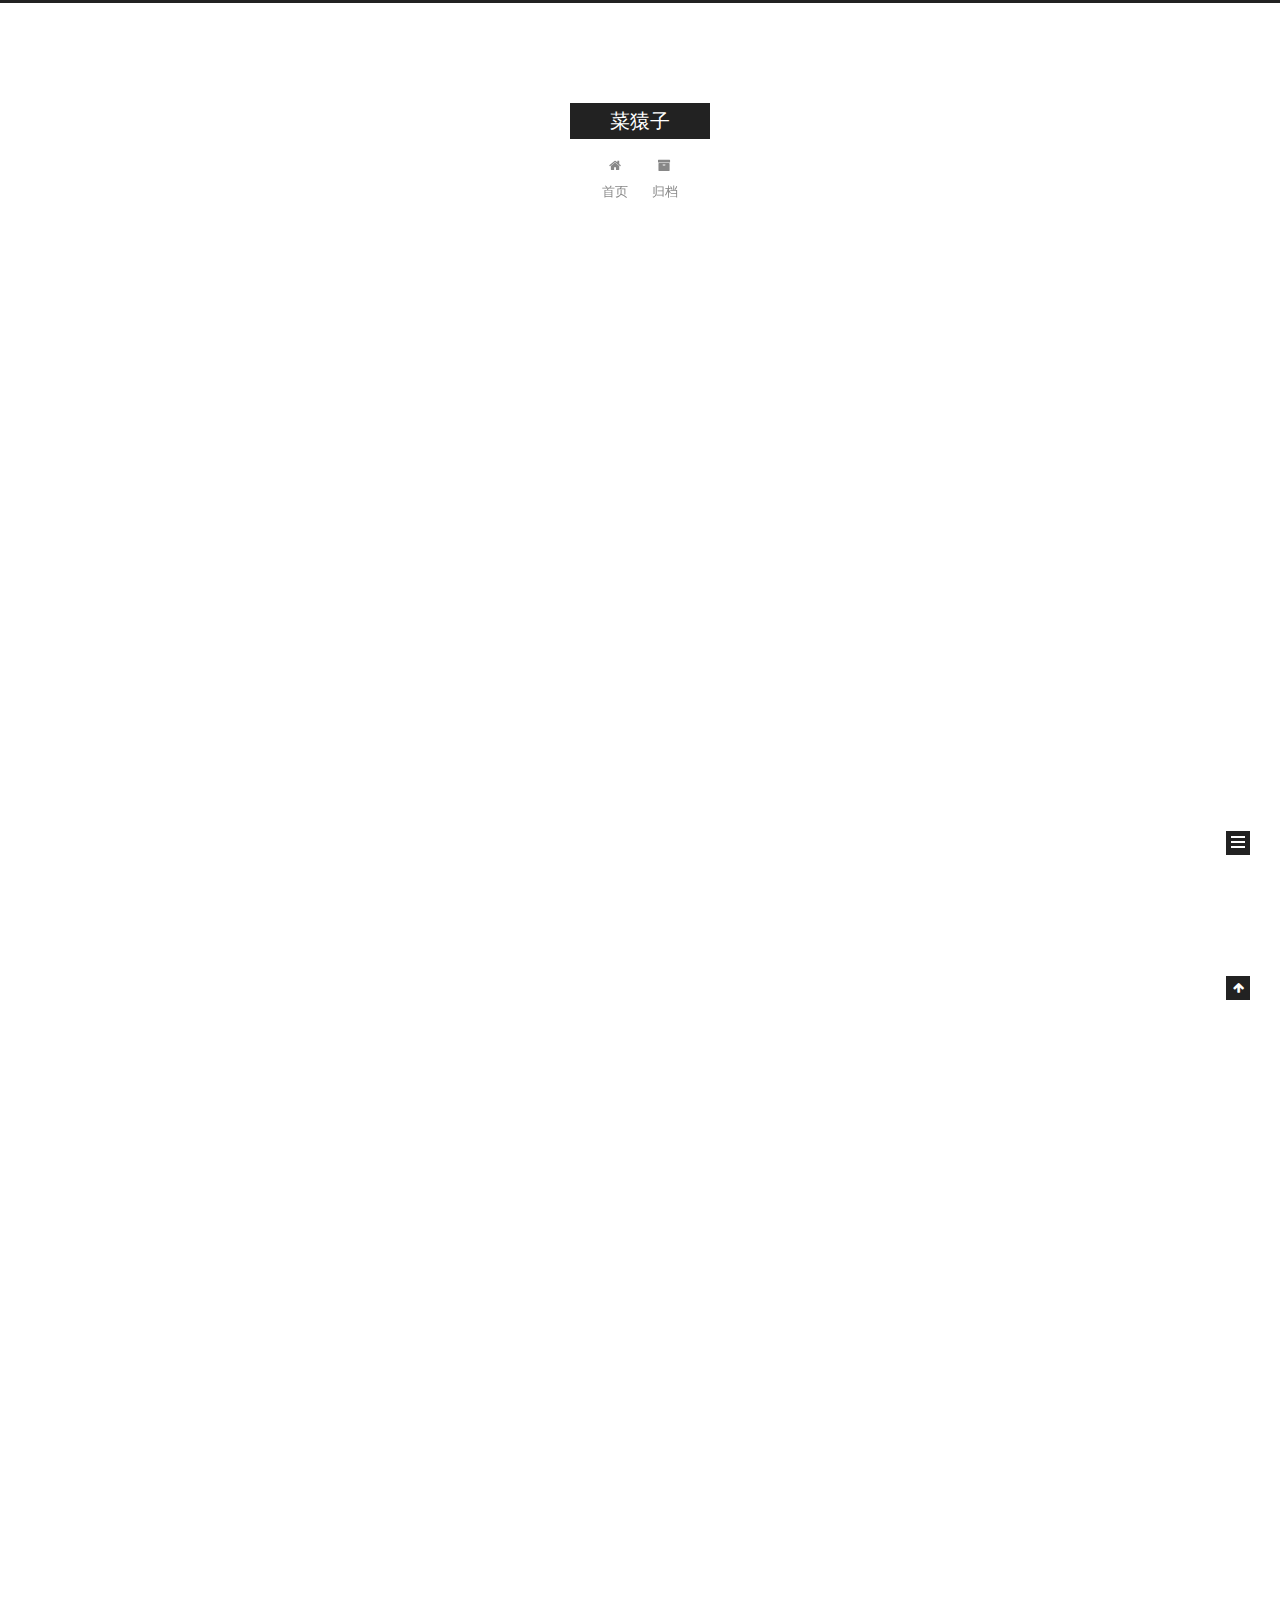
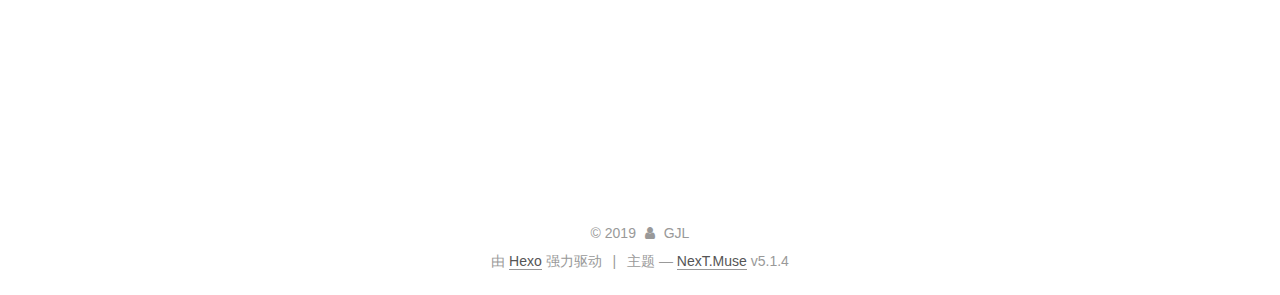
<file: index.html>
<!DOCTYPE html>



  


<html class="theme-next muse use-motion" lang="zh-Hans">
<head><meta name="generator" content="Hexo 3.8.0">
  <meta charset="UTF-8">
<meta http-equiv="X-UA-Compatible" content="IE=edge">
<meta name="viewport" content="width=device-width, initial-scale=1, maximum-scale=1">
<meta name="theme-color" content="#222">









<meta http-equiv="Cache-Control" content="no-transform">
<meta http-equiv="Cache-Control" content="no-siteapp">
















  
  
  <link href="/lib/fancybox/source/jquery.fancybox.css?v=2.1.5" rel="stylesheet" type="text/css">







<link href="/lib/font-awesome/css/font-awesome.min.css?v=4.6.2" rel="stylesheet" type="text/css">

<link href="/css/main.css?v=5.1.4" rel="stylesheet" type="text/css">


  <link rel="apple-touch-icon" sizes="180x180" href="/images/apple-touch-icon-next.png?v=5.1.4">


  <link rel="icon" type="image/png" sizes="32x32" href="/images/favicon-32x32-next.png?v=5.1.4">


  <link rel="icon" type="image/png" sizes="16x16" href="/images/favicon-16x16-next.png?v=5.1.4">


  <link rel="mask-icon" href="/images/logo.svg?v=5.1.4" color="#222">





  <meta name="keywords" content="Hexo, NexT">










<meta property="og:type" content="website">
<meta property="og:title" content="菜猿子">
<meta property="og:url" content="http://yoursite.com/index.html">
<meta property="og:site_name" content="菜猿子">
<meta property="og:locale" content="zh-Hans">
<meta name="twitter:card" content="summary">
<meta name="twitter:title" content="菜猿子">



<script type="text/javascript" id="hexo.configurations">
  var NexT = window.NexT || {};
  var CONFIG = {
    root: '/',
    scheme: 'Muse',
    version: '5.1.4',
    sidebar: {"position":"left","display":"post","offset":12,"b2t":false,"scrollpercent":false,"onmobile":false},
    fancybox: true,
    tabs: true,
    motion: {"enable":true,"async":false,"transition":{"post_block":"fadeIn","post_header":"slideDownIn","post_body":"slideDownIn","coll_header":"slideLeftIn","sidebar":"slideUpIn"}},
    duoshuo: {
      userId: '0',
      author: '博主'
    },
    algolia: {
      applicationID: '',
      apiKey: '',
      indexName: '',
      hits: {"per_page":10},
      labels: {"input_placeholder":"Search for Posts","hits_empty":"We didn't find any results for the search: ${query}","hits_stats":"${hits} results found in ${time} ms"}
    }
  };
</script>



  <link rel="canonical" href="http://yoursite.com/">





  <title>菜猿子</title>
  








</head>

<body itemscope itemtype="http://schema.org/WebPage" lang="zh-Hans">

  
  
    
  

  <div class="container sidebar-position-left 
  page-home">
    <div class="headband"></div>

    <header id="header" class="header" itemscope itemtype="http://schema.org/WPHeader">
      <div class="header-inner"><div class="site-brand-wrapper">
  <div class="site-meta ">
    

    <div class="custom-logo-site-title">
      <a href="/" class="brand" rel="start">
        <span class="logo-line-before"><i></i></span>
        <span class="site-title">菜猿子</span>
        <span class="logo-line-after"><i></i></span>
      </a>
    </div>
      
        <p class="site-subtitle"></p>
      
  </div>

  <div class="site-nav-toggle">
    <button>
      <span class="btn-bar"></span>
      <span class="btn-bar"></span>
      <span class="btn-bar"></span>
    </button>
  </div>
</div>

<nav class="site-nav">
  

  
    <ul id="menu" class="menu">
      
        
        <li class="menu-item menu-item-home">
          <a href="/" rel="section">
            
              <i class="menu-item-icon fa fa-fw fa-home"></i> <br>
            
            首页
          </a>
        </li>
      
        
        <li class="menu-item menu-item-archives">
          <a href="/archives/" rel="section">
            
              <i class="menu-item-icon fa fa-fw fa-archive"></i> <br>
            
            归档
          </a>
        </li>
      

      
    </ul>
  

  
</nav>



 </div>
    </header>

    <main id="main" class="main">
      <div class="main-inner">
        <div class="content-wrap">
          <div id="content" class="content">
            
  <section id="posts" class="posts-expand">
    
      

  

  
  
  

  <article class="post post-type-normal" itemscope itemtype="http://schema.org/Article">
  
  
  
  <div class="post-block">
    <link itemprop="mainEntityOfPage" href="http://yoursite.com/2019/05/08/我的第一篇文章/">

    <span hidden itemprop="author" itemscope itemtype="http://schema.org/Person">
      <meta itemprop="name" content="GJL">
      <meta itemprop="description" content>
      <meta itemprop="image" content="/images/avatar.gif">
    </span>

    <span hidden itemprop="publisher" itemscope itemtype="http://schema.org/Organization">
      <meta itemprop="name" content="菜猿子">
    </span>

    
      <header class="post-header">

        
        
          <h1 class="post-title" itemprop="name headline">
                
                <a class="post-title-link" href="/2019/05/08/我的第一篇文章/" itemprop="url">我的第一篇文章</a></h1>
        

        <div class="post-meta">
          <span class="post-time">
            
              <span class="post-meta-item-icon">
                <i class="fa fa-calendar-o"></i>
              </span>
              
                <span class="post-meta-item-text">发表于</span>
              
              <time title="创建于" itemprop="dateCreated datePublished" datetime="2019-05-08T00:41:37+08:00">
                2019-05-08
              </time>
            

            

            
          </span>

          

          
            
          

          
          

          

          

          

        </div>
      </header>
    

    
    
    
    <div class="post-body" itemprop="articleBody">

      
      

      
        
          
            
          
        
      
    </div>
    
    
    

    

    

    

    <footer class="post-footer">
      

      

      

      
      
        <div class="post-eof"></div>
      
    </footer>
  </div>
  
  
  
  </article>


    
      

  

  
  
  

  <article class="post post-type-normal" itemscope itemtype="http://schema.org/Article">
  
  
  
  <div class="post-block">
    <link itemprop="mainEntityOfPage" href="http://yoursite.com/2019/05/08/a/">

    <span hidden itemprop="author" itemscope itemtype="http://schema.org/Person">
      <meta itemprop="name" content="GJL">
      <meta itemprop="description" content>
      <meta itemprop="image" content="/images/avatar.gif">
    </span>

    <span hidden itemprop="publisher" itemscope itemtype="http://schema.org/Organization">
      <meta itemprop="name" content="菜猿子">
    </span>

    
      <header class="post-header">

        
        
          <h1 class="post-title" itemprop="name headline">
                
                <a class="post-title-link" href="/2019/05/08/a/" itemprop="url">a</a></h1>
        

        <div class="post-meta">
          <span class="post-time">
            
              <span class="post-meta-item-icon">
                <i class="fa fa-calendar-o"></i>
              </span>
              
                <span class="post-meta-item-text">发表于</span>
              
              <time title="创建于" itemprop="dateCreated datePublished" datetime="2019-05-08T00:35:56+08:00">
                2019-05-08
              </time>
            

            

            
          </span>

          

          
            
          

          
          

          

          

          

        </div>
      </header>
    

    
    
    
    <div class="post-body" itemprop="articleBody">

      
      

      
        
          
            <p>这是我的第一篇博客</p>

          
        
      
    </div>
    
    
    

    

    

    

    <footer class="post-footer">
      

      

      

      
      
        <div class="post-eof"></div>
      
    </footer>
  </div>
  
  
  
  </article>


    
      

  

  
  
  

  <article class="post post-type-normal" itemscope itemtype="http://schema.org/Article">
  
  
  
  <div class="post-block">
    <link itemprop="mainEntityOfPage" href="http://yoursite.com/2019/05/06/hello-world/">

    <span hidden itemprop="author" itemscope itemtype="http://schema.org/Person">
      <meta itemprop="name" content="GJL">
      <meta itemprop="description" content>
      <meta itemprop="image" content="/images/avatar.gif">
    </span>

    <span hidden itemprop="publisher" itemscope itemtype="http://schema.org/Organization">
      <meta itemprop="name" content="菜猿子">
    </span>

    
      <header class="post-header">

        
        
          <h1 class="post-title" itemprop="name headline">
                
                <a class="post-title-link" href="/2019/05/06/hello-world/" itemprop="url">Hello World</a></h1>
        

        <div class="post-meta">
          <span class="post-time">
            
              <span class="post-meta-item-icon">
                <i class="fa fa-calendar-o"></i>
              </span>
              
                <span class="post-meta-item-text">发表于</span>
              
              <time title="创建于" itemprop="dateCreated datePublished" datetime="2019-05-06T00:01:52+08:00">
                2019-05-06
              </time>
            

            

            
          </span>

          

          
            
          

          
          

          

          

          

        </div>
      </header>
    

    
    
    
    <div class="post-body" itemprop="articleBody">

      
      

      
        
          
            <p>Welcome to <a href="https://hexo.io/" target="_blank" rel="noopener">Hexo</a>! This is your very first post. Check <a href="https://hexo.io/docs/" target="_blank" rel="noopener">documentation</a> for more info. If you get any problems when using Hexo, you can find the answer in <a href="https://hexo.io/docs/troubleshooting.html" target="_blank" rel="noopener">troubleshooting</a> or you can ask me on <a href="https://github.com/hexojs/hexo/issues" target="_blank" rel="noopener">GitHub</a>.</p>
<h2 id="Quick-Start"><a href="#Quick-Start" class="headerlink" title="Quick Start"></a>Quick Start</h2><h3 id="Create-a-new-post"><a href="#Create-a-new-post" class="headerlink" title="Create a new post"></a>Create a new post</h3><figure class="highlight bash"><table><tr><td class="gutter"><pre><span class="line">1</span><br></pre></td><td class="code"><pre><span class="line">$ hexo new <span class="string">"My New Post"</span></span><br></pre></td></tr></table></figure>
<p>More info: <a href="https://hexo.io/docs/writing.html" target="_blank" rel="noopener">Writing</a></p>
<h3 id="Run-server"><a href="#Run-server" class="headerlink" title="Run server"></a>Run server</h3><figure class="highlight bash"><table><tr><td class="gutter"><pre><span class="line">1</span><br></pre></td><td class="code"><pre><span class="line">$ hexo server</span><br></pre></td></tr></table></figure>
<p>More info: <a href="https://hexo.io/docs/server.html" target="_blank" rel="noopener">Server</a></p>
<h3 id="Generate-static-files"><a href="#Generate-static-files" class="headerlink" title="Generate static files"></a>Generate static files</h3><figure class="highlight bash"><table><tr><td class="gutter"><pre><span class="line">1</span><br></pre></td><td class="code"><pre><span class="line">$ hexo generate</span><br></pre></td></tr></table></figure>
<p>More info: <a href="https://hexo.io/docs/generating.html" target="_blank" rel="noopener">Generating</a></p>
<h3 id="Deploy-to-remote-sites"><a href="#Deploy-to-remote-sites" class="headerlink" title="Deploy to remote sites"></a>Deploy to remote sites</h3><figure class="highlight bash"><table><tr><td class="gutter"><pre><span class="line">1</span><br></pre></td><td class="code"><pre><span class="line">$ hexo deploy</span><br></pre></td></tr></table></figure>
<p>More info: <a href="https://hexo.io/docs/deployment.html" target="_blank" rel="noopener">Deployment</a></p>

          
        
      
    </div>
    
    
    

    

    

    

    <footer class="post-footer">
      

      

      

      
      
        <div class="post-eof"></div>
      
    </footer>
  </div>
  
  
  
  </article>


    
  </section>

  


          </div>
          


          

        </div>
        
          
  
  <div class="sidebar-toggle">
    <div class="sidebar-toggle-line-wrap">
      <span class="sidebar-toggle-line sidebar-toggle-line-first"></span>
      <span class="sidebar-toggle-line sidebar-toggle-line-middle"></span>
      <span class="sidebar-toggle-line sidebar-toggle-line-last"></span>
    </div>
  </div>

  <aside id="sidebar" class="sidebar">
    
    <div class="sidebar-inner">

      

      

      <section class="site-overview-wrap sidebar-panel sidebar-panel-active">
        <div class="site-overview">
          <div class="site-author motion-element" itemprop="author" itemscope itemtype="http://schema.org/Person">
            
              <p class="site-author-name" itemprop="name">GJL</p>
              <p class="site-description motion-element" itemprop="description"></p>
          </div>

          <nav class="site-state motion-element">

            
              <div class="site-state-item site-state-posts">
              
                <a href="/archives/">
              
                  <span class="site-state-item-count">3</span>
                  <span class="site-state-item-name">日志</span>
                </a>
              </div>
            

            

            

          </nav>

          

          

          
          

          
          

          

        </div>
      </section>

      

      

    </div>
  </aside>


        
      </div>
    </main>

    <footer id="footer" class="footer">
      <div class="footer-inner">
        <div class="copyright">&copy; <span itemprop="copyrightYear">2019</span>
  <span class="with-love">
    <i class="fa fa-user"></i>
  </span>
  <span class="author" itemprop="copyrightHolder">GJL</span>

  
</div>


  <div class="powered-by">由 <a class="theme-link" target="_blank" href="https://hexo.io">Hexo</a> 强力驱动</div>



  <span class="post-meta-divider">|</span>



  <div class="theme-info">主题 &mdash; <a class="theme-link" target="_blank" href="https://github.com/iissnan/hexo-theme-next">NexT.Muse</a> v5.1.4</div>




        







        
      </div>
    </footer>

    
      <div class="back-to-top">
        <i class="fa fa-arrow-up"></i>
        
      </div>
    

    

  </div>

  

<script type="text/javascript">
  if (Object.prototype.toString.call(window.Promise) !== '[object Function]') {
    window.Promise = null;
  }
</script>









  












  
  
    <script type="text/javascript" src="/lib/jquery/index.js?v=2.1.3"></script>
  

  
  
    <script type="text/javascript" src="/lib/fastclick/lib/fastclick.min.js?v=1.0.6"></script>
  

  
  
    <script type="text/javascript" src="/lib/jquery_lazyload/jquery.lazyload.js?v=1.9.7"></script>
  

  
  
    <script type="text/javascript" src="/lib/velocity/velocity.min.js?v=1.2.1"></script>
  

  
  
    <script type="text/javascript" src="/lib/velocity/velocity.ui.min.js?v=1.2.1"></script>
  

  
  
    <script type="text/javascript" src="/lib/fancybox/source/jquery.fancybox.pack.js?v=2.1.5"></script>
  


  


  <script type="text/javascript" src="/js/src/utils.js?v=5.1.4"></script>

  <script type="text/javascript" src="/js/src/motion.js?v=5.1.4"></script>



  
  

  

  


  <script type="text/javascript" src="/js/src/bootstrap.js?v=5.1.4"></script>



  


  




	





  





  












  





  

  

  

  
  

  

  

  

</body>
</html>
</file>
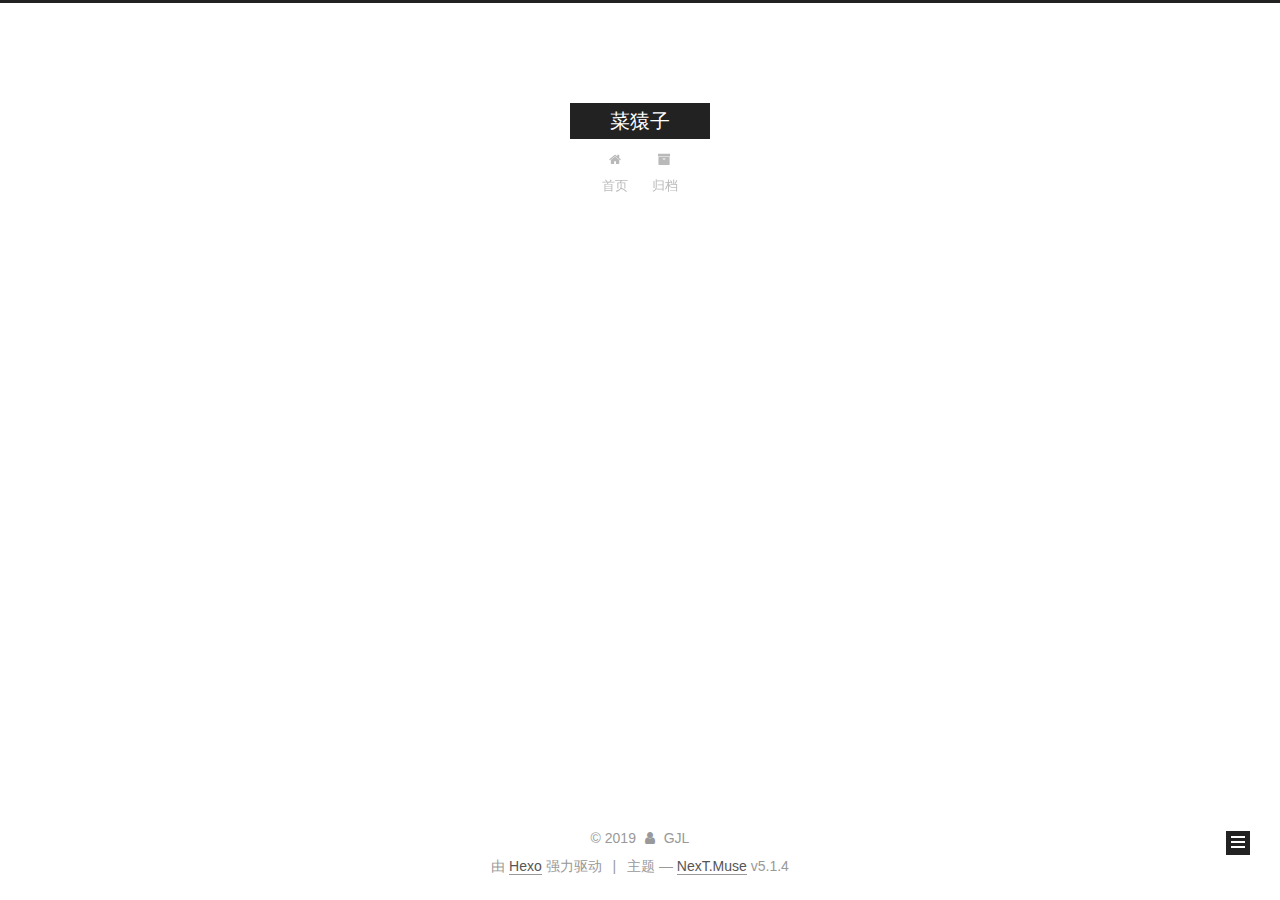
<file: archives/index.html>
<!DOCTYPE html>



  


<html class="theme-next muse use-motion" lang="zh-Hans">
<head><meta name="generator" content="Hexo 3.8.0">
  <meta charset="UTF-8">
<meta http-equiv="X-UA-Compatible" content="IE=edge">
<meta name="viewport" content="width=device-width, initial-scale=1, maximum-scale=1">
<meta name="theme-color" content="#222">









<meta http-equiv="Cache-Control" content="no-transform">
<meta http-equiv="Cache-Control" content="no-siteapp">
















  
  
  <link href="/lib/fancybox/source/jquery.fancybox.css?v=2.1.5" rel="stylesheet" type="text/css">







<link href="/lib/font-awesome/css/font-awesome.min.css?v=4.6.2" rel="stylesheet" type="text/css">

<link href="/css/main.css?v=5.1.4" rel="stylesheet" type="text/css">


  <link rel="apple-touch-icon" sizes="180x180" href="/images/apple-touch-icon-next.png?v=5.1.4">


  <link rel="icon" type="image/png" sizes="32x32" href="/images/favicon-32x32-next.png?v=5.1.4">


  <link rel="icon" type="image/png" sizes="16x16" href="/images/favicon-16x16-next.png?v=5.1.4">


  <link rel="mask-icon" href="/images/logo.svg?v=5.1.4" color="#222">





  <meta name="keywords" content="Hexo, NexT">










<meta property="og:type" content="website">
<meta property="og:title" content="菜猿子">
<meta property="og:url" content="http://yoursite.com/archives/index.html">
<meta property="og:site_name" content="菜猿子">
<meta property="og:locale" content="zh-Hans">
<meta name="twitter:card" content="summary">
<meta name="twitter:title" content="菜猿子">



<script type="text/javascript" id="hexo.configurations">
  var NexT = window.NexT || {};
  var CONFIG = {
    root: '/',
    scheme: 'Muse',
    version: '5.1.4',
    sidebar: {"position":"left","display":"post","offset":12,"b2t":false,"scrollpercent":false,"onmobile":false},
    fancybox: true,
    tabs: true,
    motion: {"enable":true,"async":false,"transition":{"post_block":"fadeIn","post_header":"slideDownIn","post_body":"slideDownIn","coll_header":"slideLeftIn","sidebar":"slideUpIn"}},
    duoshuo: {
      userId: '0',
      author: '博主'
    },
    algolia: {
      applicationID: '',
      apiKey: '',
      indexName: '',
      hits: {"per_page":10},
      labels: {"input_placeholder":"Search for Posts","hits_empty":"We didn't find any results for the search: ${query}","hits_stats":"${hits} results found in ${time} ms"}
    }
  };
</script>



  <link rel="canonical" href="http://yoursite.com/archives/">





  <title>归档 | 菜猿子</title>
  








</head>

<body itemscope itemtype="http://schema.org/WebPage" lang="zh-Hans">

  
  
    
  

  <div class="container sidebar-position-left page-archive">
    <div class="headband"></div>

    <header id="header" class="header" itemscope itemtype="http://schema.org/WPHeader">
      <div class="header-inner"><div class="site-brand-wrapper">
  <div class="site-meta ">
    

    <div class="custom-logo-site-title">
      <a href="/" class="brand" rel="start">
        <span class="logo-line-before"><i></i></span>
        <span class="site-title">菜猿子</span>
        <span class="logo-line-after"><i></i></span>
      </a>
    </div>
      
        <p class="site-subtitle"></p>
      
  </div>

  <div class="site-nav-toggle">
    <button>
      <span class="btn-bar"></span>
      <span class="btn-bar"></span>
      <span class="btn-bar"></span>
    </button>
  </div>
</div>

<nav class="site-nav">
  

  
    <ul id="menu" class="menu">
      
        
        <li class="menu-item menu-item-home">
          <a href="/" rel="section">
            
              <i class="menu-item-icon fa fa-fw fa-home"></i> <br>
            
            首页
          </a>
        </li>
      
        
        <li class="menu-item menu-item-archives">
          <a href="/archives/" rel="section">
            
              <i class="menu-item-icon fa fa-fw fa-archive"></i> <br>
            
            归档
          </a>
        </li>
      

      
    </ul>
  

  
</nav>



 </div>
    </header>

    <main id="main" class="main">
      <div class="main-inner">
        <div class="content-wrap">
          <div id="content" class="content">
            

  
  
  
  <div class="post-block archive">
    <div id="posts" class="posts-collapse">
      <span class="archive-move-on"></span>

      <span class="archive-page-counter">
        
        
        
          
        
        嗯..! 目前共计 3 篇日志。 继续努力。
      </span>

      

        
        
        

        
          
          <div class="collection-title">
            <h1 class="archive-year" id="archive-year-2019">2019</h1>
          </div>
        
        

        

  <article class="post post-type-normal" itemscope itemtype="http://schema.org/Article">
    <header class="post-header">

      <h2 class="post-title">
        
            <a class="post-title-link" href="/2019/05/08/我的第一篇文章/" itemprop="url">
              
                <span itemprop="name">我的第一篇文章</span>
              
            </a>
        
      </h2>

      <div class="post-meta">
        <time class="post-time" itemprop="dateCreated" datetime="2019-05-08T00:41:37+08:00" content="2019-05-08">
          05-08
        </time>
      </div>

    </header>
  </article>



      

        
        
        

        
        

        

  <article class="post post-type-normal" itemscope itemtype="http://schema.org/Article">
    <header class="post-header">

      <h2 class="post-title">
        
            <a class="post-title-link" href="/2019/05/08/a/" itemprop="url">
              
                <span itemprop="name">a</span>
              
            </a>
        
      </h2>

      <div class="post-meta">
        <time class="post-time" itemprop="dateCreated" datetime="2019-05-08T00:35:56+08:00" content="2019-05-08">
          05-08
        </time>
      </div>

    </header>
  </article>



      

        
        
        

        
        

        

  <article class="post post-type-normal" itemscope itemtype="http://schema.org/Article">
    <header class="post-header">

      <h2 class="post-title">
        
            <a class="post-title-link" href="/2019/05/06/hello-world/" itemprop="url">
              
                <span itemprop="name">Hello World</span>
              
            </a>
        
      </h2>

      <div class="post-meta">
        <time class="post-time" itemprop="dateCreated" datetime="2019-05-06T00:01:52+08:00" content="2019-05-06">
          05-06
        </time>
      </div>

    </header>
  </article>



      

    </div>
  </div>
  
  
  

  



          </div>
          


          

        </div>
        
          
  
  <div class="sidebar-toggle">
    <div class="sidebar-toggle-line-wrap">
      <span class="sidebar-toggle-line sidebar-toggle-line-first"></span>
      <span class="sidebar-toggle-line sidebar-toggle-line-middle"></span>
      <span class="sidebar-toggle-line sidebar-toggle-line-last"></span>
    </div>
  </div>

  <aside id="sidebar" class="sidebar">
    
    <div class="sidebar-inner">

      

      

      <section class="site-overview-wrap sidebar-panel sidebar-panel-active">
        <div class="site-overview">
          <div class="site-author motion-element" itemprop="author" itemscope itemtype="http://schema.org/Person">
            
              <p class="site-author-name" itemprop="name">GJL</p>
              <p class="site-description motion-element" itemprop="description"></p>
          </div>

          <nav class="site-state motion-element">

            
              <div class="site-state-item site-state-posts">
              
                <a href="/archives/">
              
                  <span class="site-state-item-count">3</span>
                  <span class="site-state-item-name">日志</span>
                </a>
              </div>
            

            

            

          </nav>

          

          

          
          

          
          

          

        </div>
      </section>

      

      

    </div>
  </aside>


        
      </div>
    </main>

    <footer id="footer" class="footer">
      <div class="footer-inner">
        <div class="copyright">&copy; <span itemprop="copyrightYear">2019</span>
  <span class="with-love">
    <i class="fa fa-user"></i>
  </span>
  <span class="author" itemprop="copyrightHolder">GJL</span>

  
</div>


  <div class="powered-by">由 <a class="theme-link" target="_blank" href="https://hexo.io">Hexo</a> 强力驱动</div>



  <span class="post-meta-divider">|</span>



  <div class="theme-info">主题 &mdash; <a class="theme-link" target="_blank" href="https://github.com/iissnan/hexo-theme-next">NexT.Muse</a> v5.1.4</div>




        







        
      </div>
    </footer>

    
      <div class="back-to-top">
        <i class="fa fa-arrow-up"></i>
        
      </div>
    

    

  </div>

  

<script type="text/javascript">
  if (Object.prototype.toString.call(window.Promise) !== '[object Function]') {
    window.Promise = null;
  }
</script>









  












  
  
    <script type="text/javascript" src="/lib/jquery/index.js?v=2.1.3"></script>
  

  
  
    <script type="text/javascript" src="/lib/fastclick/lib/fastclick.min.js?v=1.0.6"></script>
  

  
  
    <script type="text/javascript" src="/lib/jquery_lazyload/jquery.lazyload.js?v=1.9.7"></script>
  

  
  
    <script type="text/javascript" src="/lib/velocity/velocity.min.js?v=1.2.1"></script>
  

  
  
    <script type="text/javascript" src="/lib/velocity/velocity.ui.min.js?v=1.2.1"></script>
  

  
  
    <script type="text/javascript" src="/lib/fancybox/source/jquery.fancybox.pack.js?v=2.1.5"></script>
  


  


  <script type="text/javascript" src="/js/src/utils.js?v=5.1.4"></script>

  <script type="text/javascript" src="/js/src/motion.js?v=5.1.4"></script>



  
  

  

  


  <script type="text/javascript" src="/js/src/bootstrap.js?v=5.1.4"></script>



  


  




	





  





  












  





  

  

  

  
  

  

  

  

</body>
</html>
</file>
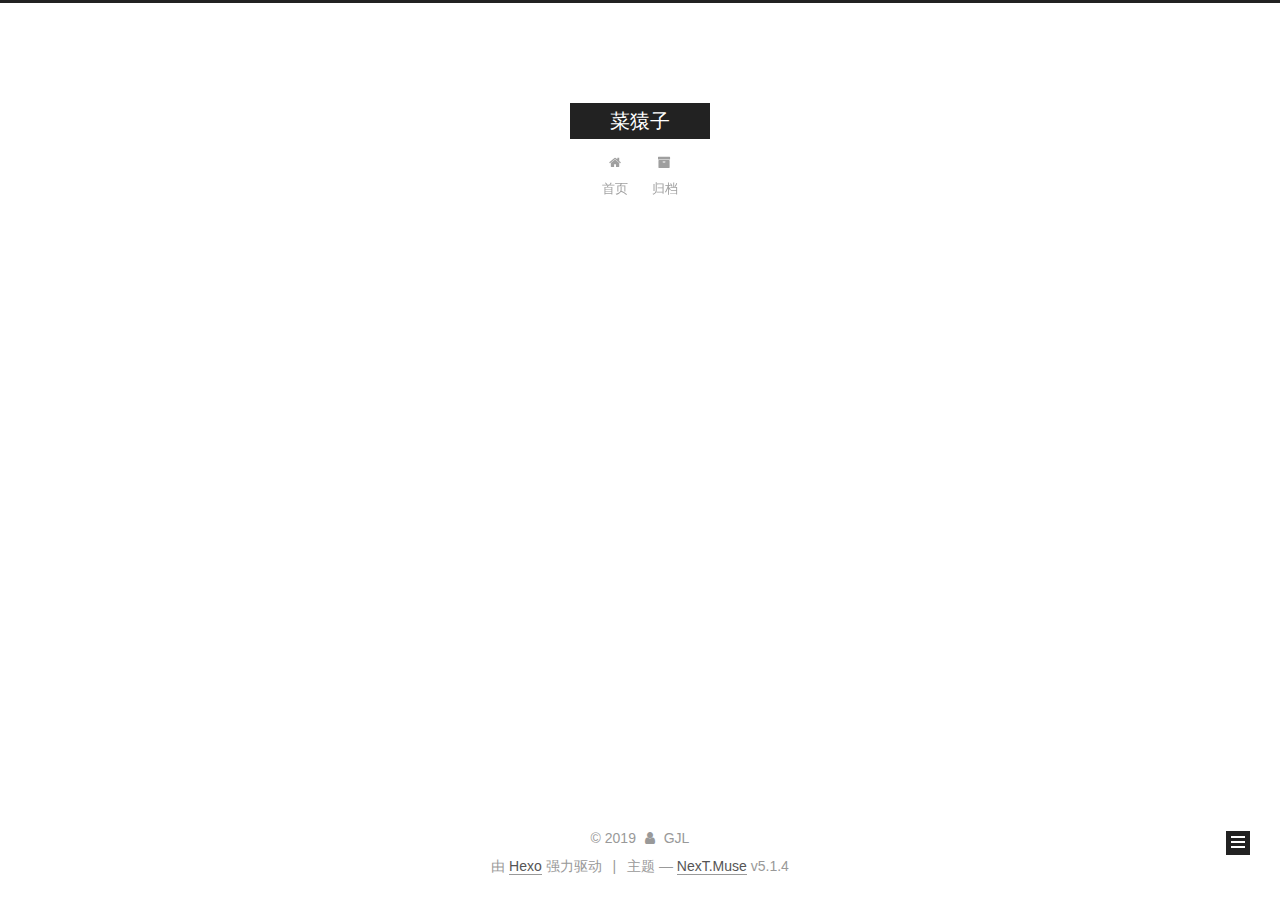
<file: archives/2019/index.html>
<!DOCTYPE html>



  


<html class="theme-next muse use-motion" lang="zh-Hans">
<head><meta name="generator" content="Hexo 3.8.0">
  <meta charset="UTF-8">
<meta http-equiv="X-UA-Compatible" content="IE=edge">
<meta name="viewport" content="width=device-width, initial-scale=1, maximum-scale=1">
<meta name="theme-color" content="#222">









<meta http-equiv="Cache-Control" content="no-transform">
<meta http-equiv="Cache-Control" content="no-siteapp">
















  
  
  <link href="/lib/fancybox/source/jquery.fancybox.css?v=2.1.5" rel="stylesheet" type="text/css">







<link href="/lib/font-awesome/css/font-awesome.min.css?v=4.6.2" rel="stylesheet" type="text/css">

<link href="/css/main.css?v=5.1.4" rel="stylesheet" type="text/css">


  <link rel="apple-touch-icon" sizes="180x180" href="/images/apple-touch-icon-next.png?v=5.1.4">


  <link rel="icon" type="image/png" sizes="32x32" href="/images/favicon-32x32-next.png?v=5.1.4">


  <link rel="icon" type="image/png" sizes="16x16" href="/images/favicon-16x16-next.png?v=5.1.4">


  <link rel="mask-icon" href="/images/logo.svg?v=5.1.4" color="#222">





  <meta name="keywords" content="Hexo, NexT">










<meta property="og:type" content="website">
<meta property="og:title" content="菜猿子">
<meta property="og:url" content="http://yoursite.com/archives/2019/index.html">
<meta property="og:site_name" content="菜猿子">
<meta property="og:locale" content="zh-Hans">
<meta name="twitter:card" content="summary">
<meta name="twitter:title" content="菜猿子">



<script type="text/javascript" id="hexo.configurations">
  var NexT = window.NexT || {};
  var CONFIG = {
    root: '/',
    scheme: 'Muse',
    version: '5.1.4',
    sidebar: {"position":"left","display":"post","offset":12,"b2t":false,"scrollpercent":false,"onmobile":false},
    fancybox: true,
    tabs: true,
    motion: {"enable":true,"async":false,"transition":{"post_block":"fadeIn","post_header":"slideDownIn","post_body":"slideDownIn","coll_header":"slideLeftIn","sidebar":"slideUpIn"}},
    duoshuo: {
      userId: '0',
      author: '博主'
    },
    algolia: {
      applicationID: '',
      apiKey: '',
      indexName: '',
      hits: {"per_page":10},
      labels: {"input_placeholder":"Search for Posts","hits_empty":"We didn't find any results for the search: ${query}","hits_stats":"${hits} results found in ${time} ms"}
    }
  };
</script>



  <link rel="canonical" href="http://yoursite.com/archives/2019/">





  <title>归档 | 菜猿子</title>
  








</head>

<body itemscope itemtype="http://schema.org/WebPage" lang="zh-Hans">

  
  
    
  

  <div class="container sidebar-position-left page-archive">
    <div class="headband"></div>

    <header id="header" class="header" itemscope itemtype="http://schema.org/WPHeader">
      <div class="header-inner"><div class="site-brand-wrapper">
  <div class="site-meta ">
    

    <div class="custom-logo-site-title">
      <a href="/" class="brand" rel="start">
        <span class="logo-line-before"><i></i></span>
        <span class="site-title">菜猿子</span>
        <span class="logo-line-after"><i></i></span>
      </a>
    </div>
      
        <p class="site-subtitle"></p>
      
  </div>

  <div class="site-nav-toggle">
    <button>
      <span class="btn-bar"></span>
      <span class="btn-bar"></span>
      <span class="btn-bar"></span>
    </button>
  </div>
</div>

<nav class="site-nav">
  

  
    <ul id="menu" class="menu">
      
        
        <li class="menu-item menu-item-home">
          <a href="/" rel="section">
            
              <i class="menu-item-icon fa fa-fw fa-home"></i> <br>
            
            首页
          </a>
        </li>
      
        
        <li class="menu-item menu-item-archives">
          <a href="/archives/" rel="section">
            
              <i class="menu-item-icon fa fa-fw fa-archive"></i> <br>
            
            归档
          </a>
        </li>
      

      
    </ul>
  

  
</nav>



 </div>
    </header>

    <main id="main" class="main">
      <div class="main-inner">
        <div class="content-wrap">
          <div id="content" class="content">
            

  
  
  
  <div class="post-block archive">
    <div id="posts" class="posts-collapse">
      <span class="archive-move-on"></span>

      <span class="archive-page-counter">
        
        
        
          
        
        嗯..! 目前共计 3 篇日志。 继续努力。
      </span>

      

        
        
        

        
          
          <div class="collection-title">
            <h1 class="archive-year" id="archive-year-2019">2019</h1>
          </div>
        
        

        

  <article class="post post-type-normal" itemscope itemtype="http://schema.org/Article">
    <header class="post-header">

      <h2 class="post-title">
        
            <a class="post-title-link" href="/2019/05/08/我的第一篇文章/" itemprop="url">
              
                <span itemprop="name">我的第一篇文章</span>
              
            </a>
        
      </h2>

      <div class="post-meta">
        <time class="post-time" itemprop="dateCreated" datetime="2019-05-08T00:41:37+08:00" content="2019-05-08">
          05-08
        </time>
      </div>

    </header>
  </article>



      

        
        
        

        
        

        

  <article class="post post-type-normal" itemscope itemtype="http://schema.org/Article">
    <header class="post-header">

      <h2 class="post-title">
        
            <a class="post-title-link" href="/2019/05/08/a/" itemprop="url">
              
                <span itemprop="name">a</span>
              
            </a>
        
      </h2>

      <div class="post-meta">
        <time class="post-time" itemprop="dateCreated" datetime="2019-05-08T00:35:56+08:00" content="2019-05-08">
          05-08
        </time>
      </div>

    </header>
  </article>



      

        
        
        

        
        

        

  <article class="post post-type-normal" itemscope itemtype="http://schema.org/Article">
    <header class="post-header">

      <h2 class="post-title">
        
            <a class="post-title-link" href="/2019/05/06/hello-world/" itemprop="url">
              
                <span itemprop="name">Hello World</span>
              
            </a>
        
      </h2>

      <div class="post-meta">
        <time class="post-time" itemprop="dateCreated" datetime="2019-05-06T00:01:52+08:00" content="2019-05-06">
          05-06
        </time>
      </div>

    </header>
  </article>



      

    </div>
  </div>
  
  
  

  



          </div>
          


          

        </div>
        
          
  
  <div class="sidebar-toggle">
    <div class="sidebar-toggle-line-wrap">
      <span class="sidebar-toggle-line sidebar-toggle-line-first"></span>
      <span class="sidebar-toggle-line sidebar-toggle-line-middle"></span>
      <span class="sidebar-toggle-line sidebar-toggle-line-last"></span>
    </div>
  </div>

  <aside id="sidebar" class="sidebar">
    
    <div class="sidebar-inner">

      

      

      <section class="site-overview-wrap sidebar-panel sidebar-panel-active">
        <div class="site-overview">
          <div class="site-author motion-element" itemprop="author" itemscope itemtype="http://schema.org/Person">
            
              <p class="site-author-name" itemprop="name">GJL</p>
              <p class="site-description motion-element" itemprop="description"></p>
          </div>

          <nav class="site-state motion-element">

            
              <div class="site-state-item site-state-posts">
              
                <a href="/archives/">
              
                  <span class="site-state-item-count">3</span>
                  <span class="site-state-item-name">日志</span>
                </a>
              </div>
            

            

            

          </nav>

          

          

          
          

          
          

          

        </div>
      </section>

      

      

    </div>
  </aside>


        
      </div>
    </main>

    <footer id="footer" class="footer">
      <div class="footer-inner">
        <div class="copyright">&copy; <span itemprop="copyrightYear">2019</span>
  <span class="with-love">
    <i class="fa fa-user"></i>
  </span>
  <span class="author" itemprop="copyrightHolder">GJL</span>

  
</div>


  <div class="powered-by">由 <a class="theme-link" target="_blank" href="https://hexo.io">Hexo</a> 强力驱动</div>



  <span class="post-meta-divider">|</span>



  <div class="theme-info">主题 &mdash; <a class="theme-link" target="_blank" href="https://github.com/iissnan/hexo-theme-next">NexT.Muse</a> v5.1.4</div>




        







        
      </div>
    </footer>

    
      <div class="back-to-top">
        <i class="fa fa-arrow-up"></i>
        
      </div>
    

    

  </div>

  

<script type="text/javascript">
  if (Object.prototype.toString.call(window.Promise) !== '[object Function]') {
    window.Promise = null;
  }
</script>









  












  
  
    <script type="text/javascript" src="/lib/jquery/index.js?v=2.1.3"></script>
  

  
  
    <script type="text/javascript" src="/lib/fastclick/lib/fastclick.min.js?v=1.0.6"></script>
  

  
  
    <script type="text/javascript" src="/lib/jquery_lazyload/jquery.lazyload.js?v=1.9.7"></script>
  

  
  
    <script type="text/javascript" src="/lib/velocity/velocity.min.js?v=1.2.1"></script>
  

  
  
    <script type="text/javascript" src="/lib/velocity/velocity.ui.min.js?v=1.2.1"></script>
  

  
  
    <script type="text/javascript" src="/lib/fancybox/source/jquery.fancybox.pack.js?v=2.1.5"></script>
  


  


  <script type="text/javascript" src="/js/src/utils.js?v=5.1.4"></script>

  <script type="text/javascript" src="/js/src/motion.js?v=5.1.4"></script>



  
  

  

  


  <script type="text/javascript" src="/js/src/bootstrap.js?v=5.1.4"></script>



  


  




	





  





  












  





  

  

  

  
  

  

  

  

</body>
</html>
</file>
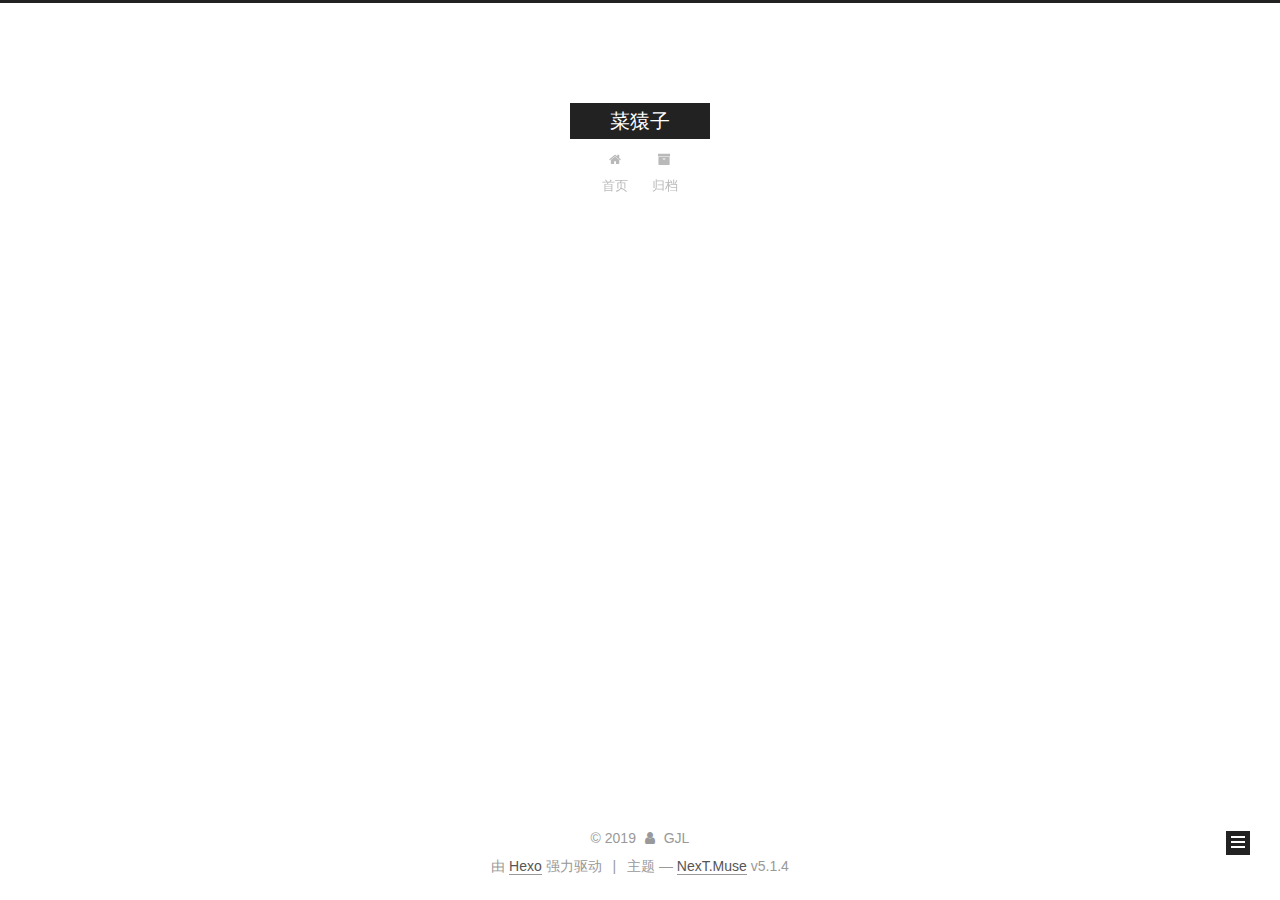
<file: archives/2019/05/index.html>
<!DOCTYPE html>



  


<html class="theme-next muse use-motion" lang="zh-Hans">
<head><meta name="generator" content="Hexo 3.8.0">
  <meta charset="UTF-8">
<meta http-equiv="X-UA-Compatible" content="IE=edge">
<meta name="viewport" content="width=device-width, initial-scale=1, maximum-scale=1">
<meta name="theme-color" content="#222">









<meta http-equiv="Cache-Control" content="no-transform">
<meta http-equiv="Cache-Control" content="no-siteapp">
















  
  
  <link href="/lib/fancybox/source/jquery.fancybox.css?v=2.1.5" rel="stylesheet" type="text/css">







<link href="/lib/font-awesome/css/font-awesome.min.css?v=4.6.2" rel="stylesheet" type="text/css">

<link href="/css/main.css?v=5.1.4" rel="stylesheet" type="text/css">


  <link rel="apple-touch-icon" sizes="180x180" href="/images/apple-touch-icon-next.png?v=5.1.4">


  <link rel="icon" type="image/png" sizes="32x32" href="/images/favicon-32x32-next.png?v=5.1.4">


  <link rel="icon" type="image/png" sizes="16x16" href="/images/favicon-16x16-next.png?v=5.1.4">


  <link rel="mask-icon" href="/images/logo.svg?v=5.1.4" color="#222">





  <meta name="keywords" content="Hexo, NexT">










<meta property="og:type" content="website">
<meta property="og:title" content="菜猿子">
<meta property="og:url" content="http://yoursite.com/archives/2019/05/index.html">
<meta property="og:site_name" content="菜猿子">
<meta property="og:locale" content="zh-Hans">
<meta name="twitter:card" content="summary">
<meta name="twitter:title" content="菜猿子">



<script type="text/javascript" id="hexo.configurations">
  var NexT = window.NexT || {};
  var CONFIG = {
    root: '/',
    scheme: 'Muse',
    version: '5.1.4',
    sidebar: {"position":"left","display":"post","offset":12,"b2t":false,"scrollpercent":false,"onmobile":false},
    fancybox: true,
    tabs: true,
    motion: {"enable":true,"async":false,"transition":{"post_block":"fadeIn","post_header":"slideDownIn","post_body":"slideDownIn","coll_header":"slideLeftIn","sidebar":"slideUpIn"}},
    duoshuo: {
      userId: '0',
      author: '博主'
    },
    algolia: {
      applicationID: '',
      apiKey: '',
      indexName: '',
      hits: {"per_page":10},
      labels: {"input_placeholder":"Search for Posts","hits_empty":"We didn't find any results for the search: ${query}","hits_stats":"${hits} results found in ${time} ms"}
    }
  };
</script>



  <link rel="canonical" href="http://yoursite.com/archives/2019/05/">





  <title>归档 | 菜猿子</title>
  








</head>

<body itemscope itemtype="http://schema.org/WebPage" lang="zh-Hans">

  
  
    
  

  <div class="container sidebar-position-left page-archive">
    <div class="headband"></div>

    <header id="header" class="header" itemscope itemtype="http://schema.org/WPHeader">
      <div class="header-inner"><div class="site-brand-wrapper">
  <div class="site-meta ">
    

    <div class="custom-logo-site-title">
      <a href="/" class="brand" rel="start">
        <span class="logo-line-before"><i></i></span>
        <span class="site-title">菜猿子</span>
        <span class="logo-line-after"><i></i></span>
      </a>
    </div>
      
        <p class="site-subtitle"></p>
      
  </div>

  <div class="site-nav-toggle">
    <button>
      <span class="btn-bar"></span>
      <span class="btn-bar"></span>
      <span class="btn-bar"></span>
    </button>
  </div>
</div>

<nav class="site-nav">
  

  
    <ul id="menu" class="menu">
      
        
        <li class="menu-item menu-item-home">
          <a href="/" rel="section">
            
              <i class="menu-item-icon fa fa-fw fa-home"></i> <br>
            
            首页
          </a>
        </li>
      
        
        <li class="menu-item menu-item-archives">
          <a href="/archives/" rel="section">
            
              <i class="menu-item-icon fa fa-fw fa-archive"></i> <br>
            
            归档
          </a>
        </li>
      

      
    </ul>
  

  
</nav>



 </div>
    </header>

    <main id="main" class="main">
      <div class="main-inner">
        <div class="content-wrap">
          <div id="content" class="content">
            

  
  
  
  <div class="post-block archive">
    <div id="posts" class="posts-collapse">
      <span class="archive-move-on"></span>

      <span class="archive-page-counter">
        
        
        
          
        
        嗯..! 目前共计 3 篇日志。 继续努力。
      </span>

      

        
        
        

        
          
          <div class="collection-title">
            <h1 class="archive-year" id="archive-year-2019">2019</h1>
          </div>
        
        

        

  <article class="post post-type-normal" itemscope itemtype="http://schema.org/Article">
    <header class="post-header">

      <h2 class="post-title">
        
            <a class="post-title-link" href="/2019/05/08/我的第一篇文章/" itemprop="url">
              
                <span itemprop="name">我的第一篇文章</span>
              
            </a>
        
      </h2>

      <div class="post-meta">
        <time class="post-time" itemprop="dateCreated" datetime="2019-05-08T00:41:37+08:00" content="2019-05-08">
          05-08
        </time>
      </div>

    </header>
  </article>



      

        
        
        

        
        

        

  <article class="post post-type-normal" itemscope itemtype="http://schema.org/Article">
    <header class="post-header">

      <h2 class="post-title">
        
            <a class="post-title-link" href="/2019/05/08/a/" itemprop="url">
              
                <span itemprop="name">a</span>
              
            </a>
        
      </h2>

      <div class="post-meta">
        <time class="post-time" itemprop="dateCreated" datetime="2019-05-08T00:35:56+08:00" content="2019-05-08">
          05-08
        </time>
      </div>

    </header>
  </article>



      

        
        
        

        
        

        

  <article class="post post-type-normal" itemscope itemtype="http://schema.org/Article">
    <header class="post-header">

      <h2 class="post-title">
        
            <a class="post-title-link" href="/2019/05/06/hello-world/" itemprop="url">
              
                <span itemprop="name">Hello World</span>
              
            </a>
        
      </h2>

      <div class="post-meta">
        <time class="post-time" itemprop="dateCreated" datetime="2019-05-06T00:01:52+08:00" content="2019-05-06">
          05-06
        </time>
      </div>

    </header>
  </article>



      

    </div>
  </div>
  
  
  

  



          </div>
          


          

        </div>
        
          
  
  <div class="sidebar-toggle">
    <div class="sidebar-toggle-line-wrap">
      <span class="sidebar-toggle-line sidebar-toggle-line-first"></span>
      <span class="sidebar-toggle-line sidebar-toggle-line-middle"></span>
      <span class="sidebar-toggle-line sidebar-toggle-line-last"></span>
    </div>
  </div>

  <aside id="sidebar" class="sidebar">
    
    <div class="sidebar-inner">

      

      

      <section class="site-overview-wrap sidebar-panel sidebar-panel-active">
        <div class="site-overview">
          <div class="site-author motion-element" itemprop="author" itemscope itemtype="http://schema.org/Person">
            
              <p class="site-author-name" itemprop="name">GJL</p>
              <p class="site-description motion-element" itemprop="description"></p>
          </div>

          <nav class="site-state motion-element">

            
              <div class="site-state-item site-state-posts">
              
                <a href="/archives/">
              
                  <span class="site-state-item-count">3</span>
                  <span class="site-state-item-name">日志</span>
                </a>
              </div>
            

            

            

          </nav>

          

          

          
          

          
          

          

        </div>
      </section>

      

      

    </div>
  </aside>


        
      </div>
    </main>

    <footer id="footer" class="footer">
      <div class="footer-inner">
        <div class="copyright">&copy; <span itemprop="copyrightYear">2019</span>
  <span class="with-love">
    <i class="fa fa-user"></i>
  </span>
  <span class="author" itemprop="copyrightHolder">GJL</span>

  
</div>


  <div class="powered-by">由 <a class="theme-link" target="_blank" href="https://hexo.io">Hexo</a> 强力驱动</div>



  <span class="post-meta-divider">|</span>



  <div class="theme-info">主题 &mdash; <a class="theme-link" target="_blank" href="https://github.com/iissnan/hexo-theme-next">NexT.Muse</a> v5.1.4</div>




        







        
      </div>
    </footer>

    
      <div class="back-to-top">
        <i class="fa fa-arrow-up"></i>
        
      </div>
    

    

  </div>

  

<script type="text/javascript">
  if (Object.prototype.toString.call(window.Promise) !== '[object Function]') {
    window.Promise = null;
  }
</script>









  












  
  
    <script type="text/javascript" src="/lib/jquery/index.js?v=2.1.3"></script>
  

  
  
    <script type="text/javascript" src="/lib/fastclick/lib/fastclick.min.js?v=1.0.6"></script>
  

  
  
    <script type="text/javascript" src="/lib/jquery_lazyload/jquery.lazyload.js?v=1.9.7"></script>
  

  
  
    <script type="text/javascript" src="/lib/velocity/velocity.min.js?v=1.2.1"></script>
  

  
  
    <script type="text/javascript" src="/lib/velocity/velocity.ui.min.js?v=1.2.1"></script>
  

  
  
    <script type="text/javascript" src="/lib/fancybox/source/jquery.fancybox.pack.js?v=2.1.5"></script>
  


  


  <script type="text/javascript" src="/js/src/utils.js?v=5.1.4"></script>

  <script type="text/javascript" src="/js/src/motion.js?v=5.1.4"></script>



  
  

  

  


  <script type="text/javascript" src="/js/src/bootstrap.js?v=5.1.4"></script>



  


  




	





  





  












  





  

  

  

  
  

  

  

  

</body>
</html>
</file>
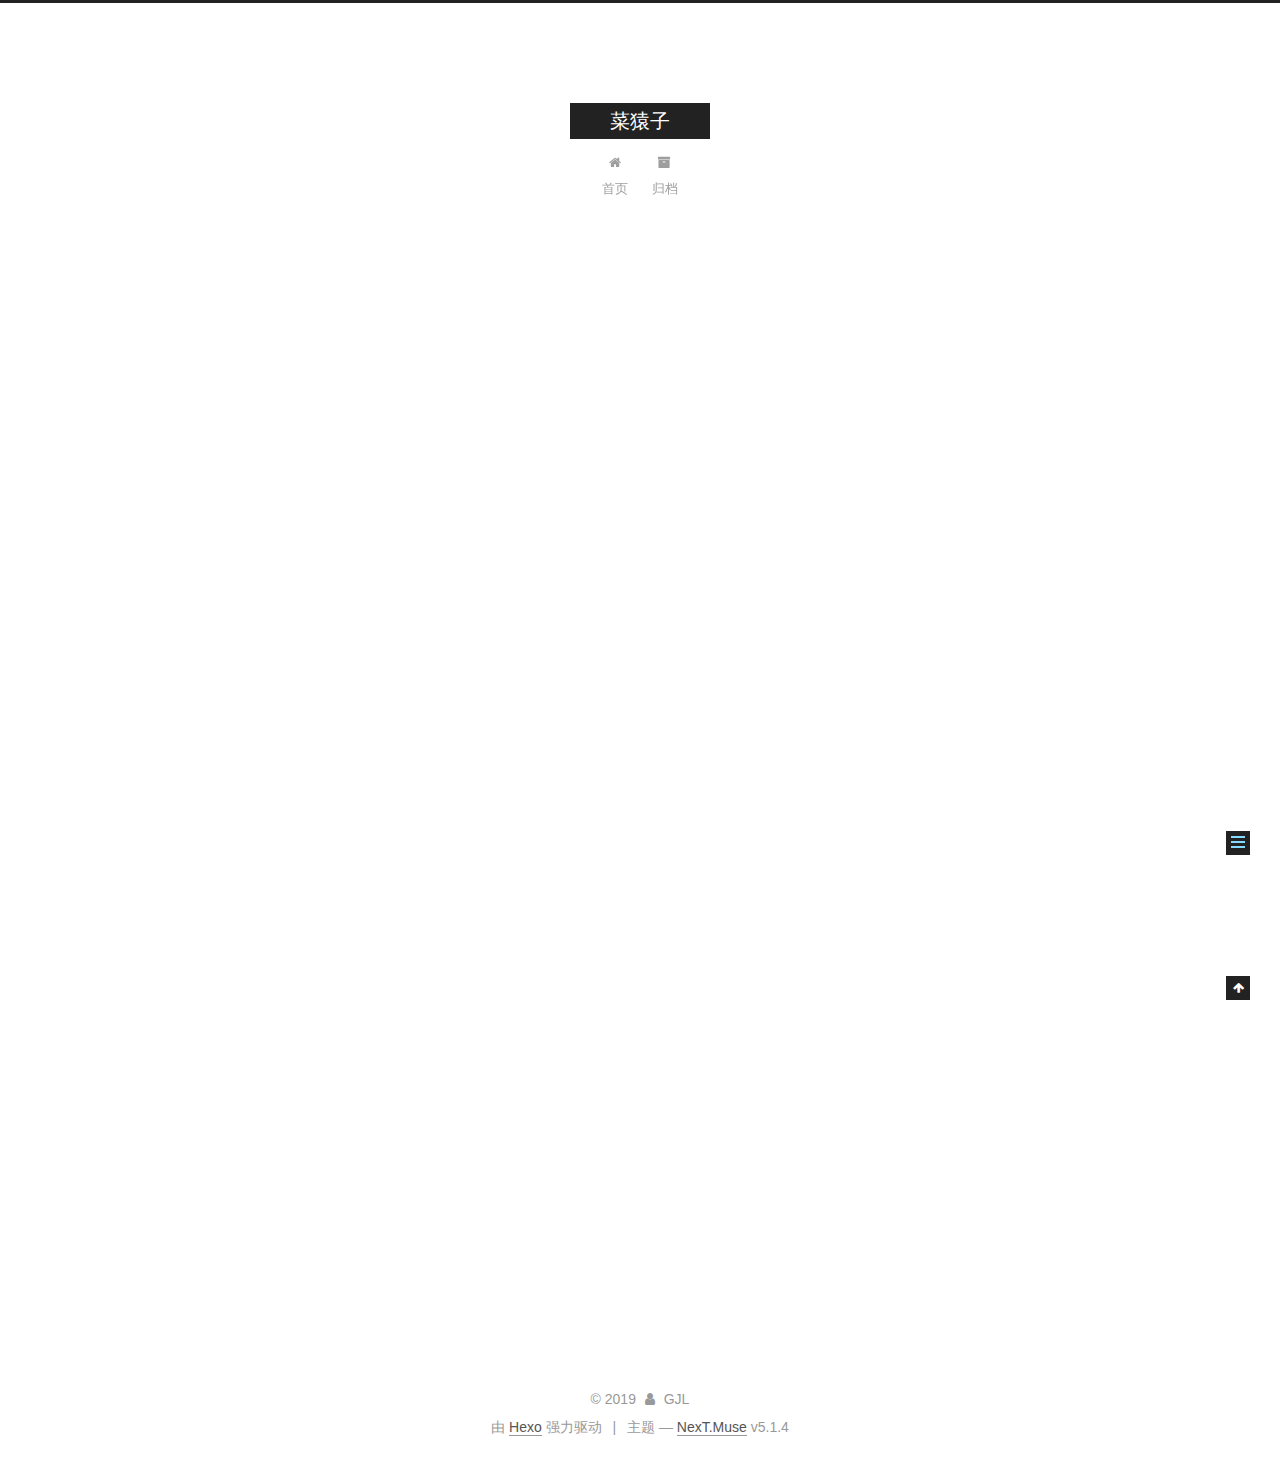
<file: 2019/05/06/hello-world/index.html>
<!DOCTYPE html>



  


<html class="theme-next muse use-motion" lang="zh-Hans">
<head><meta name="generator" content="Hexo 3.8.0">
  <meta charset="UTF-8">
<meta http-equiv="X-UA-Compatible" content="IE=edge">
<meta name="viewport" content="width=device-width, initial-scale=1, maximum-scale=1">
<meta name="theme-color" content="#222">









<meta http-equiv="Cache-Control" content="no-transform">
<meta http-equiv="Cache-Control" content="no-siteapp">
















  
  
  <link href="/lib/fancybox/source/jquery.fancybox.css?v=2.1.5" rel="stylesheet" type="text/css">







<link href="/lib/font-awesome/css/font-awesome.min.css?v=4.6.2" rel="stylesheet" type="text/css">

<link href="/css/main.css?v=5.1.4" rel="stylesheet" type="text/css">


  <link rel="apple-touch-icon" sizes="180x180" href="/images/apple-touch-icon-next.png?v=5.1.4">


  <link rel="icon" type="image/png" sizes="32x32" href="/images/favicon-32x32-next.png?v=5.1.4">


  <link rel="icon" type="image/png" sizes="16x16" href="/images/favicon-16x16-next.png?v=5.1.4">


  <link rel="mask-icon" href="/images/logo.svg?v=5.1.4" color="#222">





  <meta name="keywords" content="Hexo, NexT">










<meta name="description" content="Welcome to Hexo! This is your very first post. Check documentation for more info. If you get any problems when using Hexo, you can find the answer in troubleshooting or you can ask me on GitHub. Quick">
<meta property="og:type" content="article">
<meta property="og:title" content="Hello World">
<meta property="og:url" content="http://yoursite.com/2019/05/06/hello-world/index.html">
<meta property="og:site_name" content="菜猿子">
<meta property="og:description" content="Welcome to Hexo! This is your very first post. Check documentation for more info. If you get any problems when using Hexo, you can find the answer in troubleshooting or you can ask me on GitHub. Quick">
<meta property="og:locale" content="zh-Hans">
<meta property="og:updated_time" content="2017-10-28T00:39:58.000Z">
<meta name="twitter:card" content="summary">
<meta name="twitter:title" content="Hello World">
<meta name="twitter:description" content="Welcome to Hexo! This is your very first post. Check documentation for more info. If you get any problems when using Hexo, you can find the answer in troubleshooting or you can ask me on GitHub. Quick">



<script type="text/javascript" id="hexo.configurations">
  var NexT = window.NexT || {};
  var CONFIG = {
    root: '/',
    scheme: 'Muse',
    version: '5.1.4',
    sidebar: {"position":"left","display":"post","offset":12,"b2t":false,"scrollpercent":false,"onmobile":false},
    fancybox: true,
    tabs: true,
    motion: {"enable":true,"async":false,"transition":{"post_block":"fadeIn","post_header":"slideDownIn","post_body":"slideDownIn","coll_header":"slideLeftIn","sidebar":"slideUpIn"}},
    duoshuo: {
      userId: '0',
      author: '博主'
    },
    algolia: {
      applicationID: '',
      apiKey: '',
      indexName: '',
      hits: {"per_page":10},
      labels: {"input_placeholder":"Search for Posts","hits_empty":"We didn't find any results for the search: ${query}","hits_stats":"${hits} results found in ${time} ms"}
    }
  };
</script>



  <link rel="canonical" href="http://yoursite.com/2019/05/06/hello-world/">





  <title>Hello World | 菜猿子</title>
  








</head>

<body itemscope itemtype="http://schema.org/WebPage" lang="zh-Hans">

  
  
    
  

  <div class="container sidebar-position-left page-post-detail">
    <div class="headband"></div>

    <header id="header" class="header" itemscope itemtype="http://schema.org/WPHeader">
      <div class="header-inner"><div class="site-brand-wrapper">
  <div class="site-meta ">
    

    <div class="custom-logo-site-title">
      <a href="/" class="brand" rel="start">
        <span class="logo-line-before"><i></i></span>
        <span class="site-title">菜猿子</span>
        <span class="logo-line-after"><i></i></span>
      </a>
    </div>
      
        <p class="site-subtitle"></p>
      
  </div>

  <div class="site-nav-toggle">
    <button>
      <span class="btn-bar"></span>
      <span class="btn-bar"></span>
      <span class="btn-bar"></span>
    </button>
  </div>
</div>

<nav class="site-nav">
  

  
    <ul id="menu" class="menu">
      
        
        <li class="menu-item menu-item-home">
          <a href="/" rel="section">
            
              <i class="menu-item-icon fa fa-fw fa-home"></i> <br>
            
            首页
          </a>
        </li>
      
        
        <li class="menu-item menu-item-archives">
          <a href="/archives/" rel="section">
            
              <i class="menu-item-icon fa fa-fw fa-archive"></i> <br>
            
            归档
          </a>
        </li>
      

      
    </ul>
  

  
</nav>



 </div>
    </header>

    <main id="main" class="main">
      <div class="main-inner">
        <div class="content-wrap">
          <div id="content" class="content">
            

  <div id="posts" class="posts-expand">
    

  

  
  
  

  <article class="post post-type-normal" itemscope itemtype="http://schema.org/Article">
  
  
  
  <div class="post-block">
    <link itemprop="mainEntityOfPage" href="http://yoursite.com/2019/05/06/hello-world/">

    <span hidden itemprop="author" itemscope itemtype="http://schema.org/Person">
      <meta itemprop="name" content="GJL">
      <meta itemprop="description" content>
      <meta itemprop="image" content="/images/avatar.gif">
    </span>

    <span hidden itemprop="publisher" itemscope itemtype="http://schema.org/Organization">
      <meta itemprop="name" content="菜猿子">
    </span>

    
      <header class="post-header">

        
        
          <h1 class="post-title" itemprop="name headline">Hello World</h1>
        

        <div class="post-meta">
          <span class="post-time">
            
              <span class="post-meta-item-icon">
                <i class="fa fa-calendar-o"></i>
              </span>
              
                <span class="post-meta-item-text">发表于</span>
              
              <time title="创建于" itemprop="dateCreated datePublished" datetime="2019-05-06T00:01:52+08:00">
                2019-05-06
              </time>
            

            

            
          </span>

          

          
            
          

          
          

          

          

          

        </div>
      </header>
    

    
    
    
    <div class="post-body" itemprop="articleBody">

      
      

      
        <p>Welcome to <a href="https://hexo.io/" target="_blank" rel="noopener">Hexo</a>! This is your very first post. Check <a href="https://hexo.io/docs/" target="_blank" rel="noopener">documentation</a> for more info. If you get any problems when using Hexo, you can find the answer in <a href="https://hexo.io/docs/troubleshooting.html" target="_blank" rel="noopener">troubleshooting</a> or you can ask me on <a href="https://github.com/hexojs/hexo/issues" target="_blank" rel="noopener">GitHub</a>.</p>
<h2 id="Quick-Start"><a href="#Quick-Start" class="headerlink" title="Quick Start"></a>Quick Start</h2><h3 id="Create-a-new-post"><a href="#Create-a-new-post" class="headerlink" title="Create a new post"></a>Create a new post</h3><figure class="highlight bash"><table><tr><td class="gutter"><pre><span class="line">1</span><br></pre></td><td class="code"><pre><span class="line">$ hexo new <span class="string">"My New Post"</span></span><br></pre></td></tr></table></figure>
<p>More info: <a href="https://hexo.io/docs/writing.html" target="_blank" rel="noopener">Writing</a></p>
<h3 id="Run-server"><a href="#Run-server" class="headerlink" title="Run server"></a>Run server</h3><figure class="highlight bash"><table><tr><td class="gutter"><pre><span class="line">1</span><br></pre></td><td class="code"><pre><span class="line">$ hexo server</span><br></pre></td></tr></table></figure>
<p>More info: <a href="https://hexo.io/docs/server.html" target="_blank" rel="noopener">Server</a></p>
<h3 id="Generate-static-files"><a href="#Generate-static-files" class="headerlink" title="Generate static files"></a>Generate static files</h3><figure class="highlight bash"><table><tr><td class="gutter"><pre><span class="line">1</span><br></pre></td><td class="code"><pre><span class="line">$ hexo generate</span><br></pre></td></tr></table></figure>
<p>More info: <a href="https://hexo.io/docs/generating.html" target="_blank" rel="noopener">Generating</a></p>
<h3 id="Deploy-to-remote-sites"><a href="#Deploy-to-remote-sites" class="headerlink" title="Deploy to remote sites"></a>Deploy to remote sites</h3><figure class="highlight bash"><table><tr><td class="gutter"><pre><span class="line">1</span><br></pre></td><td class="code"><pre><span class="line">$ hexo deploy</span><br></pre></td></tr></table></figure>
<p>More info: <a href="https://hexo.io/docs/deployment.html" target="_blank" rel="noopener">Deployment</a></p>

      
    </div>
    
    
    

    

    

    

    <footer class="post-footer">
      

      
      
      

      
        <div class="post-nav">
          <div class="post-nav-next post-nav-item">
            
          </div>

          <span class="post-nav-divider"></span>

          <div class="post-nav-prev post-nav-item">
            
              <a href="/2019/05/08/a/" rel="prev" title="a">
                a <i class="fa fa-chevron-right"></i>
              </a>
            
          </div>
        </div>
      

      
      
    </footer>
  </div>
  
  
  
  </article>



    <div class="post-spread">
      
    </div>
  </div>


          </div>
          


          

  



        </div>
        
          
  
  <div class="sidebar-toggle">
    <div class="sidebar-toggle-line-wrap">
      <span class="sidebar-toggle-line sidebar-toggle-line-first"></span>
      <span class="sidebar-toggle-line sidebar-toggle-line-middle"></span>
      <span class="sidebar-toggle-line sidebar-toggle-line-last"></span>
    </div>
  </div>

  <aside id="sidebar" class="sidebar">
    
    <div class="sidebar-inner">

      

      
        <ul class="sidebar-nav motion-element">
          <li class="sidebar-nav-toc sidebar-nav-active" data-target="post-toc-wrap">
            文章目录
          </li>
          <li class="sidebar-nav-overview" data-target="site-overview-wrap">
            站点概览
          </li>
        </ul>
      

      <section class="site-overview-wrap sidebar-panel">
        <div class="site-overview">
          <div class="site-author motion-element" itemprop="author" itemscope itemtype="http://schema.org/Person">
            
              <p class="site-author-name" itemprop="name">GJL</p>
              <p class="site-description motion-element" itemprop="description"></p>
          </div>

          <nav class="site-state motion-element">

            
              <div class="site-state-item site-state-posts">
              
                <a href="/archives/">
              
                  <span class="site-state-item-count">3</span>
                  <span class="site-state-item-name">日志</span>
                </a>
              </div>
            

            

            

          </nav>

          

          

          
          

          
          

          

        </div>
      </section>

      
      <!--noindex-->
        <section class="post-toc-wrap motion-element sidebar-panel sidebar-panel-active">
          <div class="post-toc">

            
              
            

            
              <div class="post-toc-content"><ol class="nav"><li class="nav-item nav-level-2"><a class="nav-link" href="#Quick-Start"><span class="nav-number">1.</span> <span class="nav-text">Quick Start</span></a><ol class="nav-child"><li class="nav-item nav-level-3"><a class="nav-link" href="#Create-a-new-post"><span class="nav-number">1.1.</span> <span class="nav-text">Create a new post</span></a></li><li class="nav-item nav-level-3"><a class="nav-link" href="#Run-server"><span class="nav-number">1.2.</span> <span class="nav-text">Run server</span></a></li><li class="nav-item nav-level-3"><a class="nav-link" href="#Generate-static-files"><span class="nav-number">1.3.</span> <span class="nav-text">Generate static files</span></a></li><li class="nav-item nav-level-3"><a class="nav-link" href="#Deploy-to-remote-sites"><span class="nav-number">1.4.</span> <span class="nav-text">Deploy to remote sites</span></a></li></ol></li></ol></div>
            

          </div>
        </section>
      <!--/noindex-->
      

      

    </div>
  </aside>


        
      </div>
    </main>

    <footer id="footer" class="footer">
      <div class="footer-inner">
        <div class="copyright">&copy; <span itemprop="copyrightYear">2019</span>
  <span class="with-love">
    <i class="fa fa-user"></i>
  </span>
  <span class="author" itemprop="copyrightHolder">GJL</span>

  
</div>


  <div class="powered-by">由 <a class="theme-link" target="_blank" href="https://hexo.io">Hexo</a> 强力驱动</div>



  <span class="post-meta-divider">|</span>



  <div class="theme-info">主题 &mdash; <a class="theme-link" target="_blank" href="https://github.com/iissnan/hexo-theme-next">NexT.Muse</a> v5.1.4</div>




        







        
      </div>
    </footer>

    
      <div class="back-to-top">
        <i class="fa fa-arrow-up"></i>
        
      </div>
    

    

  </div>

  

<script type="text/javascript">
  if (Object.prototype.toString.call(window.Promise) !== '[object Function]') {
    window.Promise = null;
  }
</script>









  












  
  
    <script type="text/javascript" src="/lib/jquery/index.js?v=2.1.3"></script>
  

  
  
    <script type="text/javascript" src="/lib/fastclick/lib/fastclick.min.js?v=1.0.6"></script>
  

  
  
    <script type="text/javascript" src="/lib/jquery_lazyload/jquery.lazyload.js?v=1.9.7"></script>
  

  
  
    <script type="text/javascript" src="/lib/velocity/velocity.min.js?v=1.2.1"></script>
  

  
  
    <script type="text/javascript" src="/lib/velocity/velocity.ui.min.js?v=1.2.1"></script>
  

  
  
    <script type="text/javascript" src="/lib/fancybox/source/jquery.fancybox.pack.js?v=2.1.5"></script>
  


  


  <script type="text/javascript" src="/js/src/utils.js?v=5.1.4"></script>

  <script type="text/javascript" src="/js/src/motion.js?v=5.1.4"></script>



  
  

  
  <script type="text/javascript" src="/js/src/scrollspy.js?v=5.1.4"></script>
<script type="text/javascript" src="/js/src/post-details.js?v=5.1.4"></script>



  


  <script type="text/javascript" src="/js/src/bootstrap.js?v=5.1.4"></script>



  


  




	





  





  












  





  

  

  

  
  

  

  

  

</body>
</html>
</file>
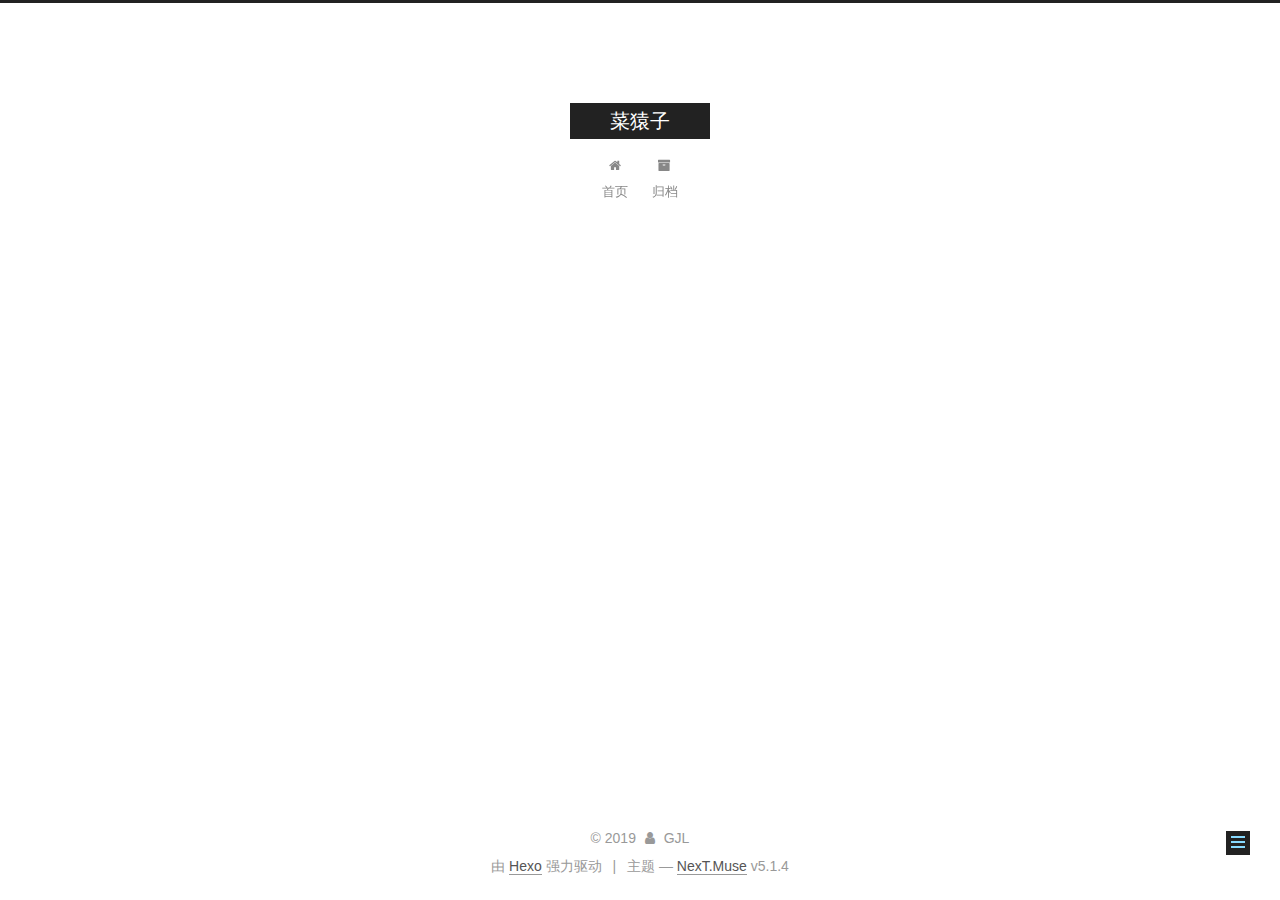
<file: 2019/05/08/a/index.html>
<!DOCTYPE html>



  


<html class="theme-next muse use-motion" lang="zh-Hans">
<head><meta name="generator" content="Hexo 3.8.0">
  <meta charset="UTF-8">
<meta http-equiv="X-UA-Compatible" content="IE=edge">
<meta name="viewport" content="width=device-width, initial-scale=1, maximum-scale=1">
<meta name="theme-color" content="#222">









<meta http-equiv="Cache-Control" content="no-transform">
<meta http-equiv="Cache-Control" content="no-siteapp">
















  
  
  <link href="/lib/fancybox/source/jquery.fancybox.css?v=2.1.5" rel="stylesheet" type="text/css">







<link href="/lib/font-awesome/css/font-awesome.min.css?v=4.6.2" rel="stylesheet" type="text/css">

<link href="/css/main.css?v=5.1.4" rel="stylesheet" type="text/css">


  <link rel="apple-touch-icon" sizes="180x180" href="/images/apple-touch-icon-next.png?v=5.1.4">


  <link rel="icon" type="image/png" sizes="32x32" href="/images/favicon-32x32-next.png?v=5.1.4">


  <link rel="icon" type="image/png" sizes="16x16" href="/images/favicon-16x16-next.png?v=5.1.4">


  <link rel="mask-icon" href="/images/logo.svg?v=5.1.4" color="#222">





  <meta name="keywords" content="Hexo, NexT">










<meta name="description" content="这是我的第一篇博客">
<meta property="og:type" content="article">
<meta property="og:title" content="a">
<meta property="og:url" content="http://yoursite.com/2019/05/08/a/index.html">
<meta property="og:site_name" content="菜猿子">
<meta property="og:description" content="这是我的第一篇博客">
<meta property="og:locale" content="zh-Hans">
<meta property="og:updated_time" content="2019-05-07T16:38:28.430Z">
<meta name="twitter:card" content="summary">
<meta name="twitter:title" content="a">
<meta name="twitter:description" content="这是我的第一篇博客">



<script type="text/javascript" id="hexo.configurations">
  var NexT = window.NexT || {};
  var CONFIG = {
    root: '/',
    scheme: 'Muse',
    version: '5.1.4',
    sidebar: {"position":"left","display":"post","offset":12,"b2t":false,"scrollpercent":false,"onmobile":false},
    fancybox: true,
    tabs: true,
    motion: {"enable":true,"async":false,"transition":{"post_block":"fadeIn","post_header":"slideDownIn","post_body":"slideDownIn","coll_header":"slideLeftIn","sidebar":"slideUpIn"}},
    duoshuo: {
      userId: '0',
      author: '博主'
    },
    algolia: {
      applicationID: '',
      apiKey: '',
      indexName: '',
      hits: {"per_page":10},
      labels: {"input_placeholder":"Search for Posts","hits_empty":"We didn't find any results for the search: ${query}","hits_stats":"${hits} results found in ${time} ms"}
    }
  };
</script>



  <link rel="canonical" href="http://yoursite.com/2019/05/08/a/">





  <title>a | 菜猿子</title>
  








</head>

<body itemscope itemtype="http://schema.org/WebPage" lang="zh-Hans">

  
  
    
  

  <div class="container sidebar-position-left page-post-detail">
    <div class="headband"></div>

    <header id="header" class="header" itemscope itemtype="http://schema.org/WPHeader">
      <div class="header-inner"><div class="site-brand-wrapper">
  <div class="site-meta ">
    

    <div class="custom-logo-site-title">
      <a href="/" class="brand" rel="start">
        <span class="logo-line-before"><i></i></span>
        <span class="site-title">菜猿子</span>
        <span class="logo-line-after"><i></i></span>
      </a>
    </div>
      
        <p class="site-subtitle"></p>
      
  </div>

  <div class="site-nav-toggle">
    <button>
      <span class="btn-bar"></span>
      <span class="btn-bar"></span>
      <span class="btn-bar"></span>
    </button>
  </div>
</div>

<nav class="site-nav">
  

  
    <ul id="menu" class="menu">
      
        
        <li class="menu-item menu-item-home">
          <a href="/" rel="section">
            
              <i class="menu-item-icon fa fa-fw fa-home"></i> <br>
            
            首页
          </a>
        </li>
      
        
        <li class="menu-item menu-item-archives">
          <a href="/archives/" rel="section">
            
              <i class="menu-item-icon fa fa-fw fa-archive"></i> <br>
            
            归档
          </a>
        </li>
      

      
    </ul>
  

  
</nav>



 </div>
    </header>

    <main id="main" class="main">
      <div class="main-inner">
        <div class="content-wrap">
          <div id="content" class="content">
            

  <div id="posts" class="posts-expand">
    

  

  
  
  

  <article class="post post-type-normal" itemscope itemtype="http://schema.org/Article">
  
  
  
  <div class="post-block">
    <link itemprop="mainEntityOfPage" href="http://yoursite.com/2019/05/08/a/">

    <span hidden itemprop="author" itemscope itemtype="http://schema.org/Person">
      <meta itemprop="name" content="GJL">
      <meta itemprop="description" content>
      <meta itemprop="image" content="/images/avatar.gif">
    </span>

    <span hidden itemprop="publisher" itemscope itemtype="http://schema.org/Organization">
      <meta itemprop="name" content="菜猿子">
    </span>

    
      <header class="post-header">

        
        
          <h1 class="post-title" itemprop="name headline">a</h1>
        

        <div class="post-meta">
          <span class="post-time">
            
              <span class="post-meta-item-icon">
                <i class="fa fa-calendar-o"></i>
              </span>
              
                <span class="post-meta-item-text">发表于</span>
              
              <time title="创建于" itemprop="dateCreated datePublished" datetime="2019-05-08T00:35:56+08:00">
                2019-05-08
              </time>
            

            

            
          </span>

          

          
            
          

          
          

          

          

          

        </div>
      </header>
    

    
    
    
    <div class="post-body" itemprop="articleBody">

      
      

      
        <p>这是我的第一篇博客</p>

      
    </div>
    
    
    

    

    

    

    <footer class="post-footer">
      

      
      
      

      
        <div class="post-nav">
          <div class="post-nav-next post-nav-item">
            
              <a href="/2019/05/06/hello-world/" rel="next" title="Hello World">
                <i class="fa fa-chevron-left"></i> Hello World
              </a>
            
          </div>

          <span class="post-nav-divider"></span>

          <div class="post-nav-prev post-nav-item">
            
              <a href="/2019/05/08/我的第一篇文章/" rel="prev" title="我的第一篇文章">
                我的第一篇文章 <i class="fa fa-chevron-right"></i>
              </a>
            
          </div>
        </div>
      

      
      
    </footer>
  </div>
  
  
  
  </article>



    <div class="post-spread">
      
    </div>
  </div>


          </div>
          


          

  



        </div>
        
          
  
  <div class="sidebar-toggle">
    <div class="sidebar-toggle-line-wrap">
      <span class="sidebar-toggle-line sidebar-toggle-line-first"></span>
      <span class="sidebar-toggle-line sidebar-toggle-line-middle"></span>
      <span class="sidebar-toggle-line sidebar-toggle-line-last"></span>
    </div>
  </div>

  <aside id="sidebar" class="sidebar">
    
    <div class="sidebar-inner">

      

      

      <section class="site-overview-wrap sidebar-panel sidebar-panel-active">
        <div class="site-overview">
          <div class="site-author motion-element" itemprop="author" itemscope itemtype="http://schema.org/Person">
            
              <p class="site-author-name" itemprop="name">GJL</p>
              <p class="site-description motion-element" itemprop="description"></p>
          </div>

          <nav class="site-state motion-element">

            
              <div class="site-state-item site-state-posts">
              
                <a href="/archives/">
              
                  <span class="site-state-item-count">3</span>
                  <span class="site-state-item-name">日志</span>
                </a>
              </div>
            

            

            

          </nav>

          

          

          
          

          
          

          

        </div>
      </section>

      

      

    </div>
  </aside>


        
      </div>
    </main>

    <footer id="footer" class="footer">
      <div class="footer-inner">
        <div class="copyright">&copy; <span itemprop="copyrightYear">2019</span>
  <span class="with-love">
    <i class="fa fa-user"></i>
  </span>
  <span class="author" itemprop="copyrightHolder">GJL</span>

  
</div>


  <div class="powered-by">由 <a class="theme-link" target="_blank" href="https://hexo.io">Hexo</a> 强力驱动</div>



  <span class="post-meta-divider">|</span>



  <div class="theme-info">主题 &mdash; <a class="theme-link" target="_blank" href="https://github.com/iissnan/hexo-theme-next">NexT.Muse</a> v5.1.4</div>




        







        
      </div>
    </footer>

    
      <div class="back-to-top">
        <i class="fa fa-arrow-up"></i>
        
      </div>
    

    

  </div>

  

<script type="text/javascript">
  if (Object.prototype.toString.call(window.Promise) !== '[object Function]') {
    window.Promise = null;
  }
</script>









  












  
  
    <script type="text/javascript" src="/lib/jquery/index.js?v=2.1.3"></script>
  

  
  
    <script type="text/javascript" src="/lib/fastclick/lib/fastclick.min.js?v=1.0.6"></script>
  

  
  
    <script type="text/javascript" src="/lib/jquery_lazyload/jquery.lazyload.js?v=1.9.7"></script>
  

  
  
    <script type="text/javascript" src="/lib/velocity/velocity.min.js?v=1.2.1"></script>
  

  
  
    <script type="text/javascript" src="/lib/velocity/velocity.ui.min.js?v=1.2.1"></script>
  

  
  
    <script type="text/javascript" src="/lib/fancybox/source/jquery.fancybox.pack.js?v=2.1.5"></script>
  


  


  <script type="text/javascript" src="/js/src/utils.js?v=5.1.4"></script>

  <script type="text/javascript" src="/js/src/motion.js?v=5.1.4"></script>



  
  

  
  <script type="text/javascript" src="/js/src/scrollspy.js?v=5.1.4"></script>
<script type="text/javascript" src="/js/src/post-details.js?v=5.1.4"></script>



  


  <script type="text/javascript" src="/js/src/bootstrap.js?v=5.1.4"></script>



  


  




	





  





  












  





  

  

  

  
  

  

  

  

</body>
</html>
</file>
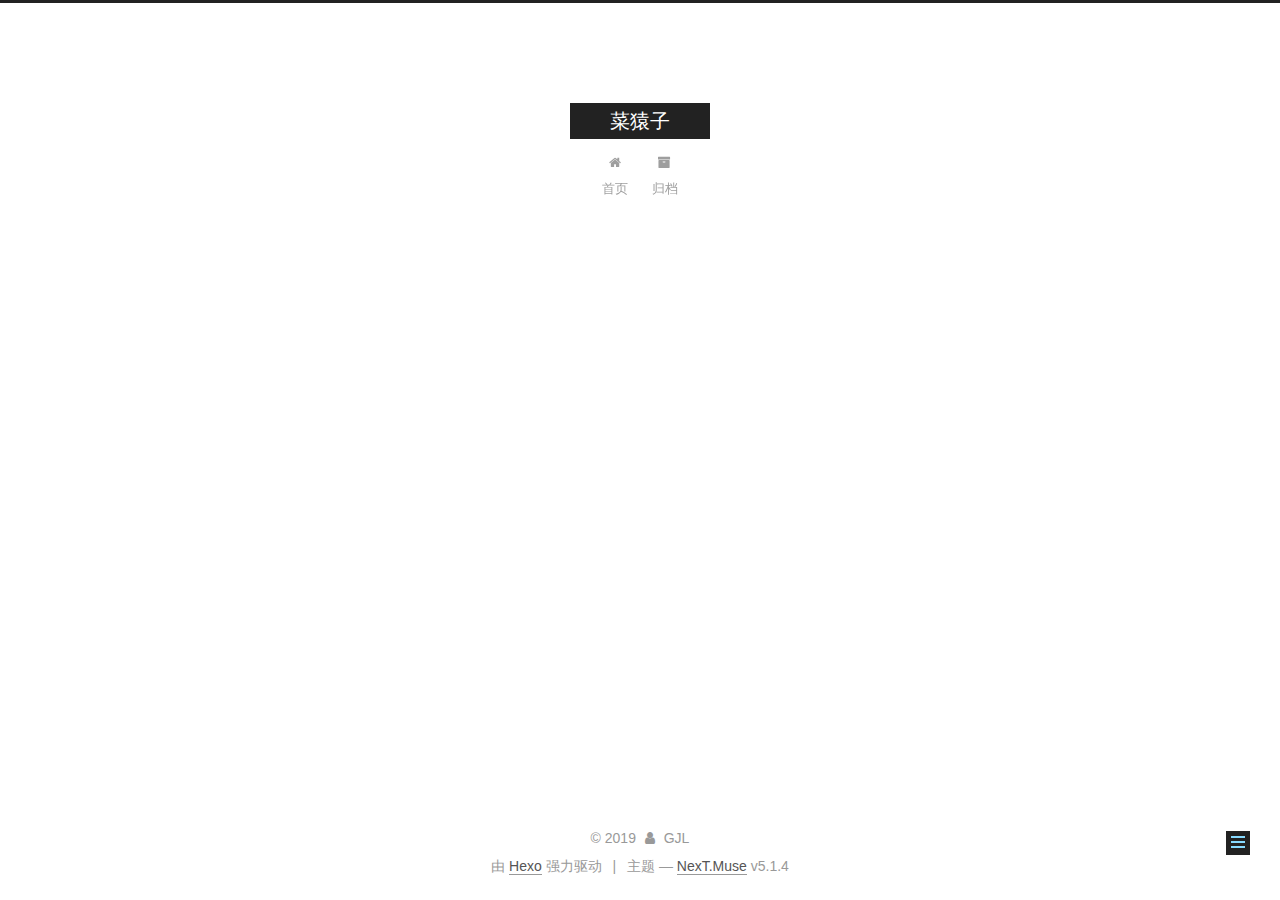
<file: 2019/05/08/我的第一篇文章/index.html>
<!DOCTYPE html>



  


<html class="theme-next muse use-motion" lang="zh-Hans">
<head><meta name="generator" content="Hexo 3.8.0">
  <meta charset="UTF-8">
<meta http-equiv="X-UA-Compatible" content="IE=edge">
<meta name="viewport" content="width=device-width, initial-scale=1, maximum-scale=1">
<meta name="theme-color" content="#222">









<meta http-equiv="Cache-Control" content="no-transform">
<meta http-equiv="Cache-Control" content="no-siteapp">
















  
  
  <link href="/lib/fancybox/source/jquery.fancybox.css?v=2.1.5" rel="stylesheet" type="text/css">







<link href="/lib/font-awesome/css/font-awesome.min.css?v=4.6.2" rel="stylesheet" type="text/css">

<link href="/css/main.css?v=5.1.4" rel="stylesheet" type="text/css">


  <link rel="apple-touch-icon" sizes="180x180" href="/images/apple-touch-icon-next.png?v=5.1.4">


  <link rel="icon" type="image/png" sizes="32x32" href="/images/favicon-32x32-next.png?v=5.1.4">


  <link rel="icon" type="image/png" sizes="16x16" href="/images/favicon-16x16-next.png?v=5.1.4">


  <link rel="mask-icon" href="/images/logo.svg?v=5.1.4" color="#222">





  <meta name="keywords" content="Hexo, NexT">










<meta property="og:type" content="article">
<meta property="og:title" content="我的第一篇文章">
<meta property="og:url" content="http://yoursite.com/2019/05/08/我的第一篇文章/index.html">
<meta property="og:site_name" content="菜猿子">
<meta property="og:locale" content="zh-Hans">
<meta property="og:updated_time" content="2019-05-07T16:41:37.231Z">
<meta name="twitter:card" content="summary">
<meta name="twitter:title" content="我的第一篇文章">



<script type="text/javascript" id="hexo.configurations">
  var NexT = window.NexT || {};
  var CONFIG = {
    root: '/',
    scheme: 'Muse',
    version: '5.1.4',
    sidebar: {"position":"left","display":"post","offset":12,"b2t":false,"scrollpercent":false,"onmobile":false},
    fancybox: true,
    tabs: true,
    motion: {"enable":true,"async":false,"transition":{"post_block":"fadeIn","post_header":"slideDownIn","post_body":"slideDownIn","coll_header":"slideLeftIn","sidebar":"slideUpIn"}},
    duoshuo: {
      userId: '0',
      author: '博主'
    },
    algolia: {
      applicationID: '',
      apiKey: '',
      indexName: '',
      hits: {"per_page":10},
      labels: {"input_placeholder":"Search for Posts","hits_empty":"We didn't find any results for the search: ${query}","hits_stats":"${hits} results found in ${time} ms"}
    }
  };
</script>



  <link rel="canonical" href="http://yoursite.com/2019/05/08/我的第一篇文章/">





  <title>我的第一篇文章 | 菜猿子</title>
  








</head>

<body itemscope itemtype="http://schema.org/WebPage" lang="zh-Hans">

  
  
    
  

  <div class="container sidebar-position-left page-post-detail">
    <div class="headband"></div>

    <header id="header" class="header" itemscope itemtype="http://schema.org/WPHeader">
      <div class="header-inner"><div class="site-brand-wrapper">
  <div class="site-meta ">
    

    <div class="custom-logo-site-title">
      <a href="/" class="brand" rel="start">
        <span class="logo-line-before"><i></i></span>
        <span class="site-title">菜猿子</span>
        <span class="logo-line-after"><i></i></span>
      </a>
    </div>
      
        <p class="site-subtitle"></p>
      
  </div>

  <div class="site-nav-toggle">
    <button>
      <span class="btn-bar"></span>
      <span class="btn-bar"></span>
      <span class="btn-bar"></span>
    </button>
  </div>
</div>

<nav class="site-nav">
  

  
    <ul id="menu" class="menu">
      
        
        <li class="menu-item menu-item-home">
          <a href="/" rel="section">
            
              <i class="menu-item-icon fa fa-fw fa-home"></i> <br>
            
            首页
          </a>
        </li>
      
        
        <li class="menu-item menu-item-archives">
          <a href="/archives/" rel="section">
            
              <i class="menu-item-icon fa fa-fw fa-archive"></i> <br>
            
            归档
          </a>
        </li>
      

      
    </ul>
  

  
</nav>



 </div>
    </header>

    <main id="main" class="main">
      <div class="main-inner">
        <div class="content-wrap">
          <div id="content" class="content">
            

  <div id="posts" class="posts-expand">
    

  

  
  
  

  <article class="post post-type-normal" itemscope itemtype="http://schema.org/Article">
  
  
  
  <div class="post-block">
    <link itemprop="mainEntityOfPage" href="http://yoursite.com/2019/05/08/我的第一篇文章/">

    <span hidden itemprop="author" itemscope itemtype="http://schema.org/Person">
      <meta itemprop="name" content="GJL">
      <meta itemprop="description" content>
      <meta itemprop="image" content="/images/avatar.gif">
    </span>

    <span hidden itemprop="publisher" itemscope itemtype="http://schema.org/Organization">
      <meta itemprop="name" content="菜猿子">
    </span>

    
      <header class="post-header">

        
        
          <h1 class="post-title" itemprop="name headline">我的第一篇文章</h1>
        

        <div class="post-meta">
          <span class="post-time">
            
              <span class="post-meta-item-icon">
                <i class="fa fa-calendar-o"></i>
              </span>
              
                <span class="post-meta-item-text">发表于</span>
              
              <time title="创建于" itemprop="dateCreated datePublished" datetime="2019-05-08T00:41:37+08:00">
                2019-05-08
              </time>
            

            

            
          </span>

          

          
            
          

          
          

          

          

          

        </div>
      </header>
    

    
    
    
    <div class="post-body" itemprop="articleBody">

      
      

      
        
      
    </div>
    
    
    

    

    

    

    <footer class="post-footer">
      

      
      
      

      
        <div class="post-nav">
          <div class="post-nav-next post-nav-item">
            
              <a href="/2019/05/08/a/" rel="next" title="a">
                <i class="fa fa-chevron-left"></i> a
              </a>
            
          </div>

          <span class="post-nav-divider"></span>

          <div class="post-nav-prev post-nav-item">
            
          </div>
        </div>
      

      
      
    </footer>
  </div>
  
  
  
  </article>



    <div class="post-spread">
      
    </div>
  </div>


          </div>
          


          

  



        </div>
        
          
  
  <div class="sidebar-toggle">
    <div class="sidebar-toggle-line-wrap">
      <span class="sidebar-toggle-line sidebar-toggle-line-first"></span>
      <span class="sidebar-toggle-line sidebar-toggle-line-middle"></span>
      <span class="sidebar-toggle-line sidebar-toggle-line-last"></span>
    </div>
  </div>

  <aside id="sidebar" class="sidebar">
    
    <div class="sidebar-inner">

      

      

      <section class="site-overview-wrap sidebar-panel sidebar-panel-active">
        <div class="site-overview">
          <div class="site-author motion-element" itemprop="author" itemscope itemtype="http://schema.org/Person">
            
              <p class="site-author-name" itemprop="name">GJL</p>
              <p class="site-description motion-element" itemprop="description"></p>
          </div>

          <nav class="site-state motion-element">

            
              <div class="site-state-item site-state-posts">
              
                <a href="/archives/">
              
                  <span class="site-state-item-count">3</span>
                  <span class="site-state-item-name">日志</span>
                </a>
              </div>
            

            

            

          </nav>

          

          

          
          

          
          

          

        </div>
      </section>

      

      

    </div>
  </aside>


        
      </div>
    </main>

    <footer id="footer" class="footer">
      <div class="footer-inner">
        <div class="copyright">&copy; <span itemprop="copyrightYear">2019</span>
  <span class="with-love">
    <i class="fa fa-user"></i>
  </span>
  <span class="author" itemprop="copyrightHolder">GJL</span>

  
</div>


  <div class="powered-by">由 <a class="theme-link" target="_blank" href="https://hexo.io">Hexo</a> 强力驱动</div>



  <span class="post-meta-divider">|</span>



  <div class="theme-info">主题 &mdash; <a class="theme-link" target="_blank" href="https://github.com/iissnan/hexo-theme-next">NexT.Muse</a> v5.1.4</div>




        







        
      </div>
    </footer>

    
      <div class="back-to-top">
        <i class="fa fa-arrow-up"></i>
        
      </div>
    

    

  </div>

  

<script type="text/javascript">
  if (Object.prototype.toString.call(window.Promise) !== '[object Function]') {
    window.Promise = null;
  }
</script>









  












  
  
    <script type="text/javascript" src="/lib/jquery/index.js?v=2.1.3"></script>
  

  
  
    <script type="text/javascript" src="/lib/fastclick/lib/fastclick.min.js?v=1.0.6"></script>
  

  
  
    <script type="text/javascript" src="/lib/jquery_lazyload/jquery.lazyload.js?v=1.9.7"></script>
  

  
  
    <script type="text/javascript" src="/lib/velocity/velocity.min.js?v=1.2.1"></script>
  

  
  
    <script type="text/javascript" src="/lib/velocity/velocity.ui.min.js?v=1.2.1"></script>
  

  
  
    <script type="text/javascript" src="/lib/fancybox/source/jquery.fancybox.pack.js?v=2.1.5"></script>
  


  


  <script type="text/javascript" src="/js/src/utils.js?v=5.1.4"></script>

  <script type="text/javascript" src="/js/src/motion.js?v=5.1.4"></script>



  
  

  
  <script type="text/javascript" src="/js/src/scrollspy.js?v=5.1.4"></script>
<script type="text/javascript" src="/js/src/post-details.js?v=5.1.4"></script>



  


  <script type="text/javascript" src="/js/src/bootstrap.js?v=5.1.4"></script>



  


  




	





  





  












  





  

  

  

  
  

  

  

  

</body>
</html>
</file>
<file: css/main.css>
/* normalize.css v3.0.2 | MIT License | git.io/normalize */
html {
  font-family: sans-serif; /* 1 */
  -ms-text-size-adjust: 100%; /* 2 */
  -webkit-text-size-adjust: 100%; /* 2 */
}
body {
  margin: 0;
}
article,
aside,
details,
figcaption,
figure,
footer,
header,
hgroup,
main,
menu,
nav,
section,
summary {
  display: block;
}
audio,
canvas,
progress,
video {
  display: inline-block; /* 1 */
  vertical-align: baseline; /* 2 */
}
audio:not([controls]) {
  display: none;
  height: 0;
}
[hidden],
template {
  display: none;
}
a {
  background-color: transparent;
}
a:active,
a:hover {
  outline: 0;
}
abbr[title] {
  border-bottom: 1px dotted;
}
b,
strong {
  font-weight: bold;
}
dfn {
  font-style: italic;
}
h1 {
  font-size: 2em;
  margin: 0.67em 0;
}
mark {
  background: #ff0;
  color: #000;
}
small {
  font-size: 80%;
}
sub,
sup {
  font-size: 75%;
  line-height: 0;
  position: relative;
  vertical-align: baseline;
}
sup {
  top: -0.5em;
}
sub {
  bottom: -0.25em;
}
img {
  border: 0;
}
svg:not(:root) {
  overflow: hidden;
}
figure {
  margin: 1em 40px;
}
hr {
  -moz-box-sizing: content-box;
  box-sizing: content-box;
  height: 0;
}
pre {
  overflow: auto;
}
code,
kbd,
pre,
samp {
  font-family: monospace, monospace;
  font-size: 1em;
}
button,
input,
optgroup,
select,
textarea {
  color: inherit; /* 1 */
  font: inherit; /* 2 */
  margin: 0; /* 3 */
}
button {
  overflow: visible;
}
button,
select {
  text-transform: none;
}
button,
html input[type="button"],
input[type="reset"],
input[type="submit"] {
  -webkit-appearance: button; /* 2 */
  cursor: pointer; /* 3 */
}
button[disabled],
html input[disabled] {
  cursor: default;
}
button::-moz-focus-inner,
input::-moz-focus-inner {
  border: 0;
  padding: 0;
}
input {
  line-height: normal;
}
input[type="checkbox"],
input[type="radio"] {
  box-sizing: border-box; /* 1 */
  padding: 0; /* 2 */
}
input[type="number"]::-webkit-inner-spin-button,
input[type="number"]::-webkit-outer-spin-button {
  height: auto;
}
input[type="search"] {
  -webkit-appearance: textfield; /* 1 */
  -moz-box-sizing: content-box;
  -webkit-box-sizing: content-box; /* 2 */
  box-sizing: content-box;
}
input[type="search"]::-webkit-search-cancel-button,
input[type="search"]::-webkit-search-decoration {
  -webkit-appearance: none;
}
fieldset {
  border: 1px solid #c0c0c0;
  margin: 0 2px;
  padding: 0.35em 0.625em 0.75em;
}
legend {
  border: 0; /* 1 */
  padding: 0; /* 2 */
}
textarea {
  overflow: auto;
}
optgroup {
  font-weight: bold;
}
table {
  border-collapse: collapse;
  border-spacing: 0;
}
td,
th {
  padding: 0;
}
::selection {
  background: #262a30;
  color: #fff;
}
body {
  position: relative;
  font-family: 'Lato', "PingFang SC", "Microsoft YaHei", sans-serif;
  font-size: 14px;
  line-height: 2;
  color: #555;
  background: #fff;
}
@media (max-width: 767px) {
  body {
    padding-right: 0 !important;
  }
}
@media (min-width: 768px) and (max-width: 991px) {
  body {
    padding-right: 0 !important;
  }
}
@media (min-width: 1600px) {
  body {
    font-size: 16px;
  }
}
h1,
h2,
h3,
h4,
h5,
h6 {
  margin: 0;
  padding: 0;
  font-weight: bold;
  line-height: 1.5;
  font-family: 'Lato', "PingFang SC", "Microsoft YaHei", sans-serif;
}
h2,
h3,
h4,
h5,
h6 {
  margin: 20px 0 15px;
}
h1 {
  font-size: 22px;
}
@media (max-width: 767px) {
  h1 {
    font-size: 18px;
  }
}
h2 {
  font-size: 20px;
}
@media (max-width: 767px) {
  h2 {
    font-size: 16px;
  }
}
h3 {
  font-size: 18px;
}
@media (max-width: 767px) {
  h3 {
    font-size: 14px;
  }
}
h4 {
  font-size: 16px;
}
@media (max-width: 767px) {
  h4 {
    font-size: 12px;
  }
}
h5 {
  font-size: 14px;
}
@media (max-width: 767px) {
  h5 {
    font-size: 10px;
  }
}
h6 {
  font-size: 12px;
}
@media (max-width: 767px) {
  h6 {
    font-size: 8px;
  }
}
p {
  margin: 0 0 20px 0;
}
a {
  color: #555;
  text-decoration: none;
  outline: none;
  border-bottom: 1px solid #999;
  word-wrap: break-word;
}
a:hover {
  color: #222;
  border-bottom-color: #222;
}
blockquote {
  margin: 0;
  padding: 0;
}
img {
  display: block;
  margin: auto;
  max-width: 100%;
  height: auto;
}
hr {
  margin: 40px 0;
  height: 3px;
  border: none;
  background-color: #ddd;
  background-image: repeating-linear-gradient(-45deg, #fff, #fff 4px, transparent 4px, transparent 8px);
}
blockquote {
  padding: 0 15px;
  color: #666;
  border-left: 4px solid #ddd;
}
blockquote cite::before {
  content: "-";
  padding: 0 5px;
}
dt {
  font-weight: 700;
}
dd {
  margin: 0;
  padding: 0;
}
kbd {
  border: 1px solid #ccc;
  border-radius: 0.2em;
  box-shadow: 0.1em 0.1em 0.2em rgba(0,0,0,0.1);
  background-color: #f9f9f9;
  font-family: inherit;
  background-image: -webkit-linear-gradient(top, #eee, #fff, #eee);
  padding: 0.1em 0.3em;
  white-space: nowrap;
}
.text-left {
  text-align: left;
}
.text-center {
  text-align: center;
}
.text-right {
  text-align: right;
}
.text-justify {
  text-align: justify;
}
.text-nowrap {
  white-space: nowrap;
}
.text-lowercase {
  text-transform: lowercase;
}
.text-uppercase {
  text-transform: uppercase;
}
.text-capitalize {
  text-transform: capitalize;
}
.center-block {
  display: block;
  margin-left: auto;
  margin-right: auto;
}
.clearfix:before,
.clearfix:after {
  content: " ";
  display: table;
}
.clearfix:after {
  clear: both;
}
.pullquote {
  width: 45%;
}
.pullquote.left {
  float: left;
  margin-left: 5px;
  margin-right: 10px;
}
.pullquote.right {
  float: right;
  margin-left: 10px;
  margin-right: 5px;
}
.affix.affix.affix {
  position: fixed;
}
.translation {
  margin-top: -20px;
  font-size: 14px;
  color: #999;
}
.scrollbar-measure {
  width: 100px;
  height: 100px;
  overflow: scroll;
  position: absolute;
  top: -9999px;
}
.use-motion .motion-element {
  opacity: 0;
}
table {
  margin: 20px 0;
  width: 100%;
  border-collapse: collapse;
  border-spacing: 0;
  border: 1px solid #ddd;
  font-size: 14px;
  table-layout: fixed;
  word-wrap: break-all;
}
table>tbody>tr:nth-of-type(odd) {
  background-color: #f9f9f9;
}
table>tbody>tr:hover {
  background-color: #f5f5f5;
}
caption,
th,
td {
  padding: 8px;
  text-align: left;
  vertical-align: middle;
  font-weight: normal;
}
th,
td {
  border-bottom: 3px solid #ddd;
  border-right: 1px solid #eee;
}
th {
  padding-bottom: 10px;
  font-weight: 700;
}
td {
  border-bottom-width: 1px;
}
html,
body {
  height: 100%;
}
.container {
  position: relative;
  min-height: 100%;
}
.header-inner {
  margin: 0 auto;
  padding: 100px 0 70px;
  width: 700px;
}
@media (min-width: 1600px) {
  .container .header-inner {
    width: 900px;
  }
}
.main {
  padding-bottom: 150px;
}
.main-inner {
  margin: 0 auto;
  width: 700px;
}
@media (min-width: 1600px) {
  .container .main-inner {
    width: 900px;
  }
}
.footer {
  position: absolute;
  left: 0;
  bottom: 0;
  width: 100%;
  min-height: 50px;
}
.footer-inner {
  box-sizing: border-box;
  margin: 20px auto;
  width: 700px;
}
@media (min-width: 1600px) {
  .container .footer-inner {
    width: 900px;
  }
}
pre,
.highlight {
  overflow: auto;
  margin: 20px 0;
  padding: 0;
  font-size: 13px;
  color: #4d4d4c;
  background: #f7f7f7;
  line-height: 1.6;
}
pre,
code {
  font-family: consolas, Menlo, "PingFang SC", "Microsoft YaHei", monospace;
}
code {
  padding: 2px 4px;
  word-wrap: break-word;
  color: #555;
  background: #eee;
  border-radius: 3px;
  font-size: 13px;
}
pre {
  padding: 10px;
}
pre code {
  padding: 0;
  color: #4d4d4c;
  background: none;
  text-shadow: none;
}
.highlight {
  border-radius: 1px;
}
.highlight pre {
  border: none;
  margin: 0;
  padding: 10px 0;
}
.highlight table {
  margin: 0;
  width: auto;
  border: none;
}
.highlight td {
  border: none;
  padding: 0;
}
.highlight figcaption {
  font-size: 1em;
  color: #4d4d4c;
  line-height: 1em;
  margin-bottom: 1em;
}
.highlight figcaption:before,
.highlight figcaption:after {
  content: " ";
  display: table;
}
.highlight figcaption:after {
  clear: both;
}
.highlight figcaption a {
  float: right;
  color: #4d4d4c;
}
.highlight figcaption a:hover {
  border-bottom-color: #4d4d4c;
}
.highlight .gutter pre {
  padding-left: 10px;
  padding-right: 10px;
  color: #869194;
  text-align: right;
  background-color: #eff2f3;
}
.highlight .code pre {
  width: 100%;
  padding-left: 10px;
  padding-right: 10px;
  background-color: #f7f7f7;
}
.highlight .line {
  height: 20px;
}
.gutter {
  -webkit-user-select: none;
  -moz-user-select: none;
  -ms-user-select: none;
  user-select: none;
}
.gist table {
  width: auto;
}
.gist table td {
  border: none;
}
pre .deletion {
  background: #fdd;
}
pre .addition {
  background: #dfd;
}
pre .meta {
  color: #8959a8;
}
pre .comment {
  color: #8e908c;
}
pre .variable,
pre .attribute,
pre .tag,
pre .regexp,
pre .ruby .constant,
pre .xml .tag .title,
pre .xml .pi,
pre .xml .doctype,
pre .html .doctype,
pre .css .id,
pre .css .class,
pre .css .pseudo {
  color: #c82829;
}
pre .number,
pre .preprocessor,
pre .built_in,
pre .literal,
pre .params,
pre .constant,
pre .command {
  color: #f5871f;
}
pre .ruby .class .title,
pre .css .rules .attribute,
pre .string,
pre .value,
pre .inheritance,
pre .header,
pre .ruby .symbol,
pre .xml .cdata,
pre .special,
pre .number,
pre .formula {
  color: #718c00;
}
pre .title,
pre .css .hexcolor {
  color: #3e999f;
}
pre .function,
pre .python .decorator,
pre .python .title,
pre .ruby .function .title,
pre .ruby .title .keyword,
pre .perl .sub,
pre .javascript .title,
pre .coffeescript .title {
  color: #4271ae;
}
pre .keyword,
pre .javascript .function {
  color: #8959a8;
}
.full-image.full-image.full-image.full-image {
  border: none;
  max-width: 100%;
  width: auto;
  margin: 20px auto 25px;
}
@media (min-width: 992px) {
  .full-image.full-image.full-image.full-image {
    max-width: none;
    width: 110%;
    margin: 25px -5%;
  }
}
.blockquote-center,
.page-home .post-type-quote blockquote,
.page-post-detail .post-type-quote blockquote {
  position: relative;
  margin: 40px 0;
  padding: 0;
  border-left: none;
  text-align: center;
}
.blockquote-center::before,
.page-home .post-type-quote blockquote::before,
.page-post-detail .post-type-quote blockquote::before,
.blockquote-center::after,
.page-home .post-type-quote blockquote::after,
.page-post-detail .post-type-quote blockquote::after {
  position: absolute;
  content: ' ';
  display: block;
  width: 100%;
  height: 24px;
  opacity: 0.2;
  background-repeat: no-repeat;
  background-position: 0 -6px;
  background-size: 22px 22px;
}
.blockquote-center::before,
.page-home .post-type-quote blockquote::before,
.page-post-detail .post-type-quote blockquote::before {
  top: -20px;
  background-image: url("../images/quote-l.svg");
  border-top: 1px solid #ccc;
}
.blockquote-center::after,
.page-home .post-type-quote blockquote::after,
.page-post-detail .post-type-quote blockquote::after {
  bottom: -20px;
  background-image: url("../images/quote-r.svg");
  border-bottom: 1px solid #ccc;
  background-position: 100% 8px;
}
.blockquote-center p,
.page-home .post-type-quote blockquote p,
.page-post-detail .post-type-quote blockquote p,
.blockquote-center div,
.page-home .post-type-quote blockquote div,
.page-post-detail .post-type-quote blockquote div {
  text-align: center;
}
.post .post-body .group-picture img {
  box-sizing: border-box;
  padding: 0 3px;
  border: none;
}
.post .group-picture-row {
  overflow: hidden;
  margin-top: 6px;
}
.post .group-picture-row:first-child {
  margin-top: 0;
}
.post .group-picture-column {
  float: left;
}
.page-post-detail .post-body .group-picture-column {
  float: none;
  margin-top: 10px;
  width: auto !important;
}
.page-post-detail .post-body .group-picture-column img {
  margin: 0 auto;
}
.page-archive .group-picture-container {
  overflow: hidden;
}
.page-archive .group-picture-row {
  float: left;
}
.page-archive .group-picture-row:first-child {
  margin-top: 6px;
}
.page-archive .group-picture-column {
  max-width: 150px;
  max-height: 150px;
}
.post-body .note {
  position: relative;
  padding: 15px;
  margin-bottom: 20px;
  border: 1px solid #eee;
  border-left-width: 5px;
  border-radius: 3px;
}
.post-body .note h2,
.post-body .note h3,
.post-body .note h4,
.post-body .note h5,
.post-body .note h6 {
  margin-top: 0;
  margin-bottom: 0;
  border-bottom: initial;
  padding-top: 0 !important;
}
.post-body .note p:first-child,
.post-body .note ul:first-child,
.post-body .note ol:first-child,
.post-body .note table:first-child,
.post-body .note pre:first-child,
.post-body .note blockquote:first-child {
  margin-top: 0;
}
.post-body .note p:last-child,
.post-body .note ul:last-child,
.post-body .note ol:last-child,
.post-body .note table:last-child,
.post-body .note pre:last-child,
.post-body .note blockquote:last-child {
  margin-bottom: 0;
}
.post-body .note.default {
  border-left-color: #777;
}
.post-body .note.default h2,
.post-body .note.default h3,
.post-body .note.default h4,
.post-body .note.default h5,
.post-body .note.default h6 {
  color: #777;
}
.post-body .note.primary {
  border-left-color: #6f42c1;
}
.post-body .note.primary h2,
.post-body .note.primary h3,
.post-body .note.primary h4,
.post-body .note.primary h5,
.post-body .note.primary h6 {
  color: #6f42c1;
}
.post-body .note.info {
  border-left-color: #428bca;
}
.post-body .note.info h2,
.post-body .note.info h3,
.post-body .note.info h4,
.post-body .note.info h5,
.post-body .note.info h6 {
  color: #428bca;
}
.post-body .note.success {
  border-left-color: #5cb85c;
}
.post-body .note.success h2,
.post-body .note.success h3,
.post-body .note.success h4,
.post-body .note.success h5,
.post-body .note.success h6 {
  color: #5cb85c;
}
.post-body .note.warning {
  border-left-color: #f0ad4e;
}
.post-body .note.warning h2,
.post-body .note.warning h3,
.post-body .note.warning h4,
.post-body .note.warning h5,
.post-body .note.warning h6 {
  color: #f0ad4e;
}
.post-body .note.danger {
  border-left-color: #d9534f;
}
.post-body .note.danger h2,
.post-body .note.danger h3,
.post-body .note.danger h4,
.post-body .note.danger h5,
.post-body .note.danger h6 {
  color: #d9534f;
}
.post-body .label {
  display: inline;
  padding: 0 2px;
  white-space: nowrap;
}
.post-body .label.default {
  background-color: #f0f0f0;
}
.post-body .label.primary {
  background-color: #efe6f7;
}
.post-body .label.info {
  background-color: #e5f2f8;
}
.post-body .label.success {
  background-color: #e7f4e9;
}
.post-body .label.warning {
  background-color: #fcf6e1;
}
.post-body .label.danger {
  background-color: #fae8eb;
}
.post-body .tabs {
  position: relative;
  display: block;
  margin-bottom: 20px;
  padding-top: 10px;
}
.post-body .tabs ul.nav-tabs {
  margin: 0;
  padding: 0;
  display: flex;
  margin-bottom: -1px;
}
@media (max-width: 413px) {
  .post-body .tabs ul.nav-tabs {
    display: block;
    margin-bottom: 5px;
  }
}
.post-body .tabs ul.nav-tabs li.tab {
  list-style-type: none !important;
  margin: 0 0.25em 0 0;
  border-top: 3px solid transparent;
  border-left: 1px solid transparent;
  border-right: 1px solid transparent;
}
@media (max-width: 413px) {
  .post-body .tabs ul.nav-tabs li.tab {
    margin: initial;
    border-top: 1px solid transparent;
    border-left: 3px solid transparent;
    border-right: 1px solid transparent;
    border-bottom: 1px solid transparent;
  }
}
.post-body .tabs ul.nav-tabs li.tab a {
  outline: 0;
  border-bottom: initial;
  display: block;
  line-height: 1.8em;
  padding: 0.25em 0.75em;
  transition-duration: 0.2s;
  transition-timing-function: ease-out;
  transition-delay: 0s;
}
.post-body .tabs ul.nav-tabs li.tab a i {
  width: 1.285714285714286em;
}
.post-body .tabs ul.nav-tabs li.tab.active {
  border-top: 3px solid #fc6423;
  border-left: 1px solid #ddd;
  border-right: 1px solid #ddd;
  background-color: #fff;
}
@media (max-width: 413px) {
  .post-body .tabs ul.nav-tabs li.tab.active {
    border-top: 1px solid #ddd;
    border-left: 3px solid #fc6423;
    border-right: 1px solid #ddd;
    border-bottom: 1px solid #ddd;
  }
}
.post-body .tabs ul.nav-tabs li.tab.active a {
  cursor: default;
  color: #555;
}
.post-body .tabs .tab-content {
  background-color: #fff;
}
.post-body .tabs .tab-content .tab-pane {
  border: 1px solid #ddd;
  padding: 20px 20px 0 20px;
}
.post-body .tabs .tab-content .tab-pane:not(.active) {
  display: none !important;
}
.post-body .tabs .tab-content .tab-pane.active {
  display: block !important;
}
.btn {
  display: inline-block;
  padding: 0 20px;
  font-size: 14px;
  color: #fff;
  background: #222;
  border: 2px solid #222;
  text-decoration: none;
  border-radius: 0;
  transition-property: background-color;
  transition-duration: 0.2s;
  transition-timing-function: ease-in-out;
  transition-delay: 0s;
  line-height: 2;
}
.btn:hover {
  border-color: #222;
  color: #222;
  background: #fff;
}
.btn +.btn {
  margin: 0 0 8px 8px;
}
.btn .fa-fw {
  width: 1.285714285714286em;
  text-align: left;
}
.btn-bar {
  display: block;
  width: 22px;
  height: 2px;
  background: #555;
  border-radius: 1px;
}
.btn-bar+.btn-bar {
  margin-top: 4px;
}
.pagination {
  margin: 120px 0 40px;
  text-align: center;
  border-top: 1px solid #eee;
}
.page-number-basic,
.pagination .prev,
.pagination .next,
.pagination .page-number,
.pagination .space {
  display: inline-block;
  position: relative;
  top: -1px;
  margin: 0 10px;
  padding: 0 11px;
}
@media (max-width: 767px) {
  .page-number-basic,
  .pagination .prev,
  .pagination .next,
  .pagination .page-number,
  .pagination .space {
    margin: 0 5px;
  }
}
.pagination .prev,
.pagination .next,
.pagination .page-number {
  border-bottom: 0;
  border-top: 1px solid #eee;
  transition-property: border-color;
  transition-duration: 0.2s;
  transition-timing-function: ease-in-out;
  transition-delay: 0s;
}
.pagination .prev:hover,
.pagination .next:hover,
.pagination .page-number:hover {
  border-top-color: #222;
}
.pagination .space {
  padding: 0;
  margin: 0;
}
.pagination .prev {
  margin-left: 0;
}
.pagination .next {
  margin-right: 0;
}
.pagination .page-number.current {
  color: #fff;
  background: #ccc;
  border-top-color: #ccc;
}
@media (max-width: 767px) {
  .pagination {
    border-top: none;
  }
  .pagination .prev,
  .pagination .next,
  .pagination .page-number {
    margin-bottom: 10px;
    border-top: 0;
    border-bottom: 1px solid #eee;
    padding: 0 10px;
  }
  .pagination .prev:hover,
  .pagination .next:hover,
  .pagination .page-number:hover {
    border-bottom-color: #222;
  }
}
.comments {
  margin: 60px 20px 0;
}
.tag-cloud {
  text-align: center;
}
.tag-cloud a {
  display: inline-block;
  margin: 10px;
}
.back-to-top {
  box-sizing: border-box;
  position: fixed;
  bottom: -100px;
  right: 30px;
  z-index: 1050;
  padding: 0 6px;
  width: 24px;
  background: #222;
  font-size: 12px;
  opacity: 1;
  color: #fff;
  cursor: pointer;
  text-align: center;
  -webkit-transform: translateZ(0);
  transition-property: bottom;
  transition-duration: 0.2s;
  transition-timing-function: ease-in-out;
  transition-delay: 0s;
}
@media (min-width: 768px) and (max-width: 991px) {
  .back-to-top {
    display: none !important;
  }
}
@media (max-width: 767px) {
  .back-to-top {
    display: none !important;
  }
}
.back-to-top.back-to-top-on {
  bottom: 19px;
}
.header {
  background: transparent;
}
.header-inner {
  position: relative;
}
.headband {
  height: 3px;
  background: #222;
}
.site-meta {
  margin: 0;
  text-align: center;
}
@media (max-width: 767px) {
  .site-meta {
    text-align: center;
  }
}
.brand {
  position: relative;
  display: inline-block;
  padding: 0 40px;
  color: #fff;
  background: #222;
  border-bottom: none;
}
.brand:hover {
  color: #fff;
}
.logo {
  display: inline-block;
  margin-right: 5px;
  line-height: 36px;
  vertical-align: top;
}
.site-title {
  display: inline-block;
  vertical-align: top;
  line-height: 36px;
  font-size: 20px;
  font-weight: normal;
  font-family: 'Lato', "PingFang SC", "Microsoft YaHei", sans-serif;
}
.site-subtitle {
  margin-top: 10px;
  font-size: 13px;
  color: #999;
}
.use-motion .brand {
  opacity: 0;
}
.use-motion .logo,
.use-motion .site-title,
.use-motion .site-subtitle {
  opacity: 0;
  position: relative;
  top: -10px;
}
.site-nav-toggle {
  display: none;
  position: absolute;
  top: 10px;
  left: 10px;
}
@media (max-width: 767px) {
  .site-nav-toggle {
    display: block;
  }
}
.site-nav-toggle button {
  margin-top: 2px;
  padding: 9px 10px;
  background: transparent;
  border: none;
}
@media (max-width: 767px) {
  .site-nav {
    display: none;
    margin: 0 -10px;
    padding: 0 10px;
    clear: both;
    border-top: 1px solid #ddd;
  }
}
@media (min-width: 768px) and (max-width: 991px) {
  .site-nav {
    display: block !important;
  }
}
@media (min-width: 992px) {
  .site-nav {
    display: block !important;
  }
}
.menu {
  margin-top: 20px;
  padding-left: 0;
  text-align: center;
}
.menu .menu-item {
  display: inline-block;
  margin: 0 10px;
  list-style: none;
}
@media screen and (max-width: 767px) {
  .menu .menu-item {
    margin-top: 10px;
  }
}
.menu .menu-item a {
  display: block;
  font-size: 13px;
  line-height: inherit;
  border-bottom: 1px solid transparent;
  transition-property: border-color;
  transition-duration: 0.2s;
  transition-timing-function: ease-in-out;
  transition-delay: 0s;
}
.menu .menu-item a:hover {
  border-bottom-color: #222;
}
.menu .menu-item .fa {
  margin-right: 5px;
}
.use-motion .menu-item {
  opacity: 0;
}
.post-body {
  font-family: 'Lato', "PingFang SC", "Microsoft YaHei", sans-serif;
}
@media (max-width: 767px) {
  .post-body {
    word-break: break-word;
  }
}
.post-body .fancybox img {
  display: block !important;
  margin: 0 auto;
  cursor: pointer;
  cursor: zoom-in;
  cursor: -webkit-zoom-in;
}
.post-body .image-caption,
.post-body .figure .caption {
  margin: -20px auto 15px;
  text-align: center;
  font-size: 14px;
  color: #999;
  font-weight: bold;
  line-height: 1;
}
.post-sticky-flag {
  display: inline-block;
  font-size: 16px;
  -ms-transform: rotate(30deg);
  -webkit-transform: rotate(30deg);
  -moz-transform: rotate(30deg);
  -ms-transform: rotate(30deg);
  -o-transform: rotate(30deg);
  transform: rotate(30deg);
}
.use-motion .post-block,
.use-motion .pagination,
.use-motion .comments {
  opacity: 0;
}
.use-motion .post-header {
  opacity: 0;
}
.use-motion .post-body {
  opacity: 0;
}
.use-motion .collection-title {
  opacity: 0;
}
.posts-expand {
  padding-top: 40px;
}
@media (max-width: 767px) {
  .posts-expand {
    margin: 0 20px;
  }
  .post-body pre .gutter pre {
    padding-right: 10px;
  }
  .post-body .highlight {
    margin-left: 0px;
    margin-right: 0px;
    padding: 0;
  }
  .post-body .highlight .gutter pre {
    padding-right: 10px;
  }
}
@media (min-width: 992px) {
  .posts-expand .post-body {
    text-align: justify;
  }
}
.posts-expand .post-body h2,
.posts-expand .post-body h3,
.posts-expand .post-body h4,
.posts-expand .post-body h5,
.posts-expand .post-body h6 {
  padding-top: 10px;
}
.posts-expand .post-body h2 .header-anchor,
.posts-expand .post-body h3 .header-anchor,
.posts-expand .post-body h4 .header-anchor,
.posts-expand .post-body h5 .header-anchor,
.posts-expand .post-body h6 .header-anchor {
  float: right;
  margin-left: 10px;
  color: #ccc;
  border-bottom-style: none;
  visibility: hidden;
}
.posts-expand .post-body h2 .header-anchor:hover,
.posts-expand .post-body h3 .header-anchor:hover,
.posts-expand .post-body h4 .header-anchor:hover,
.posts-expand .post-body h5 .header-anchor:hover,
.posts-expand .post-body h6 .header-anchor:hover {
  color: inherit;
}
.posts-expand .post-body h2:hover .header-anchor,
.posts-expand .post-body h3:hover .header-anchor,
.posts-expand .post-body h4:hover .header-anchor,
.posts-expand .post-body h5:hover .header-anchor,
.posts-expand .post-body h6:hover .header-anchor {
  visibility: visible;
}
.posts-expand .post-body ul li {
  list-style: circle;
}
.posts-expand .post-body img {
  box-sizing: border-box;
  margin: auto;
  padding: 3px;
  border: 1px solid #ddd;
}
.posts-expand .post-body .fancybox img {
  margin: 0 auto 25px;
}
@media (max-width: 767px) {
  .posts-collapse {
    margin: 0 20px;
  }
  .posts-collapse .post-title,
  .posts-collapse .post-meta {
    display: block;
    width: auto;
    text-align: left;
  }
}
.posts-collapse {
  position: relative;
  z-index: 1010;
  margin-left: 55px;
}
.posts-collapse::after {
  content: " ";
  position: absolute;
  top: 20px;
  left: 0;
  margin-left: -2px;
  width: 4px;
  height: 100%;
  background: #f5f5f5;
  z-index: -1;
}
@media (max-width: 767px) {
  .posts-collapse {
    margin: 0 20px;
  }
}
.posts-collapse .collection-title {
  position: relative;
  margin: 60px 0;
}
.posts-collapse .collection-title h1,
.posts-collapse .collection-title h2 {
  margin-left: 20px;
}
.posts-collapse .collection-title small {
  color: #bbb;
  margin-left: 5px;
}
.posts-collapse .collection-title::before {
  content: " ";
  position: absolute;
  left: 0;
  top: 50%;
  margin-left: -4px;
  margin-top: -4px;
  width: 8px;
  height: 8px;
  background: #bbb;
  border-radius: 50%;
}
.posts-collapse .post {
  margin: 30px 0;
}
.posts-collapse .post-header {
  position: relative;
  transition-duration: 0.2s;
  transition-timing-function: ease-in-out;
  transition-delay: 0s;
  transition-property: border;
  border-bottom: 1px dashed #ccc;
}
.posts-collapse .post-header::before {
  content: " ";
  position: absolute;
  left: 0;
  top: 12px;
  width: 6px;
  height: 6px;
  margin-left: -4px;
  background: #bbb;
  border-radius: 50%;
  border: 1px solid #fff;
  transition-duration: 0.2s;
  transition-timing-function: ease-in-out;
  transition-delay: 0s;
  transition-property: background;
}
.posts-collapse .post-header:hover {
  border-bottom-color: #666;
}
.posts-collapse .post-header:hover::before {
  background: #222;
}
.posts-collapse .post-meta {
  position: absolute;
  font-size: 12px;
  left: 20px;
  top: 5px;
}
.posts-collapse .post-comments-count {
  display: none;
}
.posts-collapse .post-title {
  margin-left: 60px;
  font-size: 16px;
  font-weight: normal;
  line-height: inherit;
}
.posts-collapse .post-title::after {
  margin-left: 3px;
  opacity: 0.6;
}
.posts-collapse .post-title a {
  color: #666;
  border-bottom: none;
}
.page-home .post-type-quote .post-header,
.page-post-detail .post-type-quote .post-header,
.page-home .post-type-quote .post-tags,
.page-post-detail .post-type-quote .post-tags {
  display: none;
}
.posts-expand .post-title {
  text-align: center;
  word-break: break-word;
  font-weight: 400;
}
.posts-expand .post-title-link {
  display: inline-block;
  position: relative;
  color: #555;
  border-bottom: none;
  line-height: 1.2;
  vertical-align: top;
}
.posts-expand .post-title-link::before {
  content: "";
  position: absolute;
  width: 100%;
  height: 2px;
  bottom: 0;
  left: 0;
  background-color: #000;
  visibility: hidden;
  -webkit-transform: scaleX(0);
  -moz-transform: scaleX(0);
  -ms-transform: scaleX(0);
  -o-transform: scaleX(0);
  transform: scaleX(0);
  transition-duration: 0.2s;
  transition-timing-function: ease-in-out;
  transition-delay: 0s;
}
.posts-expand .post-title-link:hover::before {
  visibility: visible;
  -webkit-transform: scaleX(1);
  -moz-transform: scaleX(1);
  -ms-transform: scaleX(1);
  -o-transform: scaleX(1);
  transform: scaleX(1);
}
.posts-expand .post-title-link .fa {
  font-size: 16px;
}
.posts-expand .post-meta {
  margin: 3px 0 60px 0;
  color: #999;
  font-family: 'Lato', "PingFang SC", "Microsoft YaHei", sans-serif;
  font-size: 12px;
  text-align: center;
}
.posts-expand .post-meta .post-category-list {
  display: inline-block;
  margin: 0;
  padding: 3px;
}
.posts-expand .post-meta .post-category-list-link {
  color: #999;
}
.posts-expand .post-meta .post-description {
  font-size: 14px;
  margin-top: 2px;
}
.post-meta-divider {
  margin: 0 0.5em;
}
.post-meta-item-icon {
  margin-right: 3px;
}
@media (min-width: 768px) and (max-width: 991px) {
  .post-meta-item-icon {
    display: inline-block;
  }
}
@media (max-width: 767px) {
  .post-meta-item-icon {
    display: inline-block;
  }
}
@media (min-width: 768px) and (max-width: 991px) {
  .post-meta-item-text {
    display: none;
  }
}
@media (max-width: 767px) {
  .post-meta-item-text {
    display: none;
  }
}
@media (max-width: 767px) {
  .posts-expand .post-comments-count {
    display: none;
  }
}
.post-button {
  margin-top: 40px;
}
.posts-expand .post-tags {
  margin-top: 40px;
  text-align: center;
}
.posts-expand .post-tags a {
  display: inline-block;
  margin-right: 10px;
  font-size: 13px;
}
.post-nav {
  display: table;
  margin-top: 15px;
  width: 100%;
  border-top: 1px solid #eee;
}
.post-nav-divider {
  display: table-cell;
  width: 10%;
}
.post-nav-item {
  display: table-cell;
  padding: 10px 0 0 0;
  width: 45%;
  vertical-align: top;
}
.post-nav-item a {
  position: relative;
  display: block;
  line-height: 25px;
  font-size: 14px;
  color: #555;
  border-bottom: none;
}
.post-nav-item a:hover {
  color: #222;
  border-bottom: none;
}
.post-nav-item a:active {
  top: 2px;
}
.post-nav-item .fa {
  position: absolute;
  top: 8px;
  left: 0;
  font-size: 12px;
}
.post-nav-next a {
  padding-left: 15px;
}
.post-nav-prev {
  text-align: right;
}
.post-nav-prev a {
  padding-right: 15px;
}
.post-nav-prev .fa {
  right: 0;
  left: auto;
}
.posts-expand .post-eof {
  display: block;
  margin: 80px auto 60px;
  width: 8%;
  height: 1px;
  background: #ccc;
  text-align: center;
}
.post:last-child .post-eof.post-eof.post-eof {
  display: none;
}
.post-gallery {
  display: table;
  table-layout: fixed;
  width: 100%;
  border-collapse: separate;
}
.post-gallery-row {
  display: table-row;
}
.post-gallery .post-gallery-img {
  display: table-cell;
  text-align: center;
  vertical-align: middle;
  border: none;
}
.post-gallery .post-gallery-img img {
  max-width: 100%;
  max-height: 100%;
  border: none;
}
.fancybox-close,
.fancybox-close:hover {
  border: none;
}
.rtl.post-body p,
.rtl.post-body a,
.rtl.post-body h1,
.rtl.post-body h2,
.rtl.post-body h3,
.rtl.post-body h4,
.rtl.post-body h5,
.rtl.post-body h6,
.rtl.post-body li,
.rtl.post-body ul,
.rtl.post-body ol {
  direction: rtl;
  font-family: UKIJ Ekran;
}
.rtl.post-title {
  font-family: UKIJ Ekran;
}
.sidebar {
  position: fixed;
  right: 0;
  top: 0;
  bottom: 0;
  width: 0;
  z-index: 1040;
  box-shadow: inset 0 2px 6px #000;
  background: #222;
  -webkit-transform: translateZ(0);
}
.sidebar a {
  color: #999;
  border-bottom-color: #555;
}
.sidebar a:hover {
  color: #eee;
}
@media (min-width: 768px) and (max-width: 991px) {
  .sidebar {
    display: none !important;
  }
}
@media (max-width: 767px) {
  .sidebar {
    display: none !important;
  }
}
.sidebar-inner {
  position: relative;
  padding: 20px 10px;
  color: #999;
  text-align: center;
}
.site-overview-wrap {
  overflow: hidden;
}
.site-overview {
  overflow-y: auto;
  overflow-x: hidden;
}
.sidebar-toggle {
  position: fixed;
  right: 30px;
  bottom: 45px;
  width: 14px;
  height: 14px;
  padding: 5px;
  background: #222;
  line-height: 0;
  z-index: 1050;
  cursor: pointer;
  -webkit-transform: translateZ(0);
}
@media (min-width: 768px) and (max-width: 991px) {
  .sidebar-toggle {
    display: none !important;
  }
}
@media (max-width: 767px) {
  .sidebar-toggle {
    display: none !important;
  }
}
.sidebar-toggle-line {
  position: relative;
  display: inline-block;
  vertical-align: top;
  height: 2px;
  width: 100%;
  background: #fff;
  margin-top: 3px;
}
.sidebar-toggle-line:first-child {
  margin-top: 0;
}
.site-author-image {
  display: block;
  margin: 0 auto;
  padding: 2px;
  max-width: 96px;
  height: auto;
  border: 2px solid #333;
}
.site-author-name {
  margin: 5px 0 0;
  text-align: center;
  color: #f5f5f5;
  font-weight: normal;
}
.site-description {
  margin-top: 5px;
  text-align: center;
  font-size: 14px;
  color: #999;
}
.site-state {
  overflow: hidden;
  line-height: 1.4;
  white-space: nowrap;
  text-align: center;
}
.site-state-item {
  display: inline-block;
  padding: 0 15px;
  border-left: 1px solid #333;
}
.site-state-item:first-child {
  border-left: none;
}
.site-state-item a {
  border-bottom: none;
}
.site-state-item-count {
  display: block;
  text-align: center;
  color: inherit;
  font-weight: 600;
  font-size: 18px;
}
.site-state-item-name {
  font-size: 13px;
  color: inherit;
}
.feed-link {
  margin-top: 20px;
}
.feed-link a {
  display: inline-block;
  padding: 0 15px;
  color: #fc6423;
  border: 1px solid #fc6423;
  border-radius: 4px;
}
.feed-link a i {
  color: #fc6423;
  font-size: 14px;
}
.feed-link a:hover {
  color: #fff;
  background: #fc6423;
}
.feed-link a:hover i {
  color: #fff;
}
.links-of-author {
  margin-top: 20px;
}
.links-of-author a {
  display: inline-block;
  vertical-align: middle;
  margin-right: 10px;
  margin-bottom: 10px;
  border-bottom-color: #555;
  font-size: 13px;
}
.links-of-author a:before {
  display: inline-block;
  vertical-align: middle;
  margin-right: 3px;
  content: " ";
  width: 4px;
  height: 4px;
  border-radius: 50%;
  background: #faff41;
}
.links-of-blogroll {
  font-size: 13px;
}
.links-of-blogroll-title {
  margin-top: 20px;
  font-size: 14px;
  font-weight: 600;
}
.links-of-blogroll-list {
  margin: 0;
  padding: 0;
  list-style: none;
}
.links-of-blogroll-item {
  padding: 2px 10px;
}
.links-of-blogroll-item a {
  max-width: 280px;
  box-sizing: border-box;
  display: inline-block;
  overflow: hidden;
  white-space: nowrap;
  text-overflow: ellipsis;
}
.sidebar-nav {
  margin: 0 0 20px;
  padding-left: 0;
}
.sidebar-nav li {
  display: inline-block;
  cursor: pointer;
  border-bottom: 1px solid transparent;
  font-size: 14px;
  color: #555;
}
.sidebar-nav li:hover {
  color: #f5f5f5;
}
.page-post-detail .sidebar-nav-toc {
  padding: 0 5px;
}
.page-post-detail .sidebar-nav-overview {
  margin-left: 10px;
}
.sidebar-nav .sidebar-nav-active {
  color: #87daff;
  border-bottom-color: #87daff;
}
.sidebar-nav .sidebar-nav-active:hover {
  color: #87daff;
}
.sidebar-panel {
  display: none;
}
.sidebar-panel-active {
  display: block;
}
.post-toc-empty {
  font-size: 14px;
  color: #666;
}
.post-toc-wrap {
  overflow: hidden;
}
.post-toc {
  overflow: auto;
}
.post-toc ol {
  margin: 0;
  padding: 0 2px 5px 10px;
  text-align: left;
  list-style: none;
  font-size: 14px;
}
.post-toc ol > ol {
  padding-left: 0;
}
.post-toc ol a {
  transition-duration: 0.2s;
  transition-timing-function: ease-in-out;
  transition-delay: 0s;
  transition-property: all;
  color: #999;
  border-bottom-color: #555;
}
.post-toc ol a:hover {
  color: #ccc;
  border-bottom-color: #ccc;
}
.post-toc .nav-item {
  overflow: hidden;
  text-overflow: ellipsis;
  text-align: justify;
  white-space: nowrap;
  line-height: 1.8;
}
.post-toc .nav .nav-child {
  display: none;
}
.post-toc .nav .active > .nav-child {
  display: block;
}
.post-toc .nav .active-current > .nav-child {
  display: block;
}
.post-toc .nav .active-current > .nav-child > .nav-item {
  display: block;
}
.post-toc .nav .active > a {
  color: #87daff;
  border-bottom-color: #87daff;
}
.post-toc .nav .active-current > a {
  color: #87daff;
}
.post-toc .nav .active-current > a:hover {
  color: #87daff;
}
.footer {
  font-size: 14px;
  color: #999;
}
.footer img {
  border: none;
}
.footer-inner {
  text-align: center;
}
.with-love {
  display: inline-block;
  margin: 0 5px;
}
.powered-by,
.theme-info {
  display: inline-block;
}
.cc-license {
  margin-top: 10px;
  text-align: center;
}
.cc-license .cc-opacity {
  opacity: 0.7;
  border-bottom: none;
}
.cc-license .cc-opacity:hover {
  opacity: 0.9;
}
.cc-license img {
  display: inline-block;
}
.theme-next #ds-thread #ds-reset {
  color: #555;
}
.theme-next #ds-thread #ds-reset .ds-replybox {
  margin-bottom: 30px;
}
.theme-next #ds-thread #ds-reset .ds-replybox .ds-avatar,
.theme-next #ds-reset .ds-avatar img {
  box-shadow: none;
}
.theme-next #ds-thread #ds-reset .ds-textarea-wrapper {
  border-color: #c7d4e1;
  background: none;
  border-top-right-radius: 3px;
  border-top-left-radius: 3px;
}
.theme-next #ds-thread #ds-reset .ds-textarea-wrapper textarea {
  height: 60px;
}
.theme-next #ds-reset .ds-rounded-top {
  border-radius: 0;
}
.theme-next #ds-thread #ds-reset .ds-post-toolbar {
  box-sizing: border-box;
  border: 1px solid #c7d4e1;
  background: #f6f8fa;
}
.theme-next #ds-thread #ds-reset .ds-post-options {
  height: 40px;
  border: none;
  background: none;
}
.theme-next #ds-thread #ds-reset .ds-toolbar-buttons {
  top: 11px;
}
.theme-next #ds-thread #ds-reset .ds-sync {
  top: 5px;
}
.theme-next #ds-thread #ds-reset .ds-post-button {
  top: 4px;
  right: 5px;
  width: 90px;
  height: 30px;
  border: 1px solid #c5ced7;
  border-radius: 3px;
  background-image: linear-gradient(#fbfbfc, #f5f7f9);
  color: #60676d;
}
.theme-next #ds-thread #ds-reset .ds-post-button:hover {
  background-position: 0 -30px;
  color: #60676d;
}
.theme-next #ds-thread #ds-reset .ds-comments-info {
  padding: 10px 0;
}
.theme-next #ds-thread #ds-reset .ds-sort {
  display: none;
}
.theme-next #ds-thread #ds-reset li.ds-tab a.ds-current {
  border: none;
  background: #f6f8fa;
  color: #60676d;
}
.theme-next #ds-thread #ds-reset li.ds-tab a.ds-current:hover {
  background-color: #e9f0f7;
  color: #60676d;
}
.theme-next #ds-thread #ds-reset li.ds-tab a {
  border-radius: 2px;
  padding: 5px;
}
.theme-next #ds-thread #ds-reset .ds-login-buttons p {
  color: #999;
  line-height: 36px;
}
.theme-next #ds-thread #ds-reset .ds-login-buttons .ds-service-list li {
  height: 28px;
}
.theme-next #ds-thread #ds-reset .ds-service-list a {
  background: none;
  padding: 5px;
  border: 1px solid;
  border-radius: 3px;
  text-align: center;
}
.theme-next #ds-thread #ds-reset .ds-service-list a:hover {
  color: #fff;
  background: #666;
}
.theme-next #ds-thread #ds-reset .ds-service-list .ds-weibo {
  color: #fc9b00;
  border-color: #fc9b00;
}
.theme-next #ds-thread #ds-reset .ds-service-list .ds-weibo:hover {
  background: #fc9b00;
}
.theme-next #ds-thread #ds-reset .ds-service-list .ds-qq {
  color: #60a3ec;
  border-color: #60a3ec;
}
.theme-next #ds-thread #ds-reset .ds-service-list .ds-qq:hover {
  background: #60a3ec;
}
.theme-next #ds-thread #ds-reset .ds-service-list .ds-renren {
  color: #2e7ac4;
  border-color: #2e7ac4;
}
.theme-next #ds-thread #ds-reset .ds-service-list .ds-renren:hover {
  background: #2e7ac4;
}
.theme-next #ds-thread #ds-reset .ds-service-list .ds-douban {
  color: #37994c;
  border-color: #37994c;
}
.theme-next #ds-thread #ds-reset .ds-service-list .ds-douban:hover {
  background: #37994c;
}
.theme-next #ds-thread #ds-reset .ds-service-list .ds-kaixin {
  color: #fef20d;
  border-color: #fef20d;
}
.theme-next #ds-thread #ds-reset .ds-service-list .ds-kaixin:hover {
  background: #fef20d;
}
.theme-next #ds-thread #ds-reset .ds-service-list .ds-netease {
  color: #f00;
  border-color: #f00;
}
.theme-next #ds-thread #ds-reset .ds-service-list .ds-netease:hover {
  background: #f00;
}
.theme-next #ds-thread #ds-reset .ds-service-list .ds-sohu {
  color: #ffcb05;
  border-color: #ffcb05;
}
.theme-next #ds-thread #ds-reset .ds-service-list .ds-sohu:hover {
  background: #ffcb05;
}
.theme-next #ds-thread #ds-reset .ds-service-list .ds-baidu {
  color: #2831e0;
  border-color: #2831e0;
}
.theme-next #ds-thread #ds-reset .ds-service-list .ds-baidu:hover {
  background: #2831e0;
}
.theme-next #ds-thread #ds-reset .ds-service-list .ds-google {
  color: #166bec;
  border-color: #166bec;
}
.theme-next #ds-thread #ds-reset .ds-service-list .ds-google:hover {
  background: #166bec;
}
.theme-next #ds-thread #ds-reset .ds-service-list .ds-weixin {
  color: #00ce0d;
  border-color: #00ce0d;
}
.theme-next #ds-thread #ds-reset .ds-service-list .ds-weixin:hover {
  background: #00ce0d;
}
.theme-next #ds-thread #ds-reset .ds-service-list .ds-more-services {
  border: none;
}
.theme-next #ds-thread #ds-reset .ds-service-list .ds-more-services:hover {
  background: none;
}
.theme-next #ds-reset .duoshuo-ua-admin {
  display: inline-block;
  color: #f00;
}
.theme-next #ds-reset .duoshuo-ua-platform,
.theme-next #ds-reset .duoshuo-ua-browser {
  color: #ccc;
}
.theme-next #ds-reset .duoshuo-ua-platform .fa,
.theme-next #ds-reset .duoshuo-ua-browser .fa {
  display: inline-block;
  margin-right: 3px;
}
.theme-next #ds-reset .duoshuo-ua-separator {
  display: inline-block;
  margin-left: 5px;
}
.theme-next .this_ua {
  background-color: #ccc !important;
  border-radius: 4px;
  padding: 0 5px !important;
  margin: 1px 1px !important;
  border: 1px solid #bbb !important;
  color: #fff;
  display: inline-block !important;
}
.theme-next .this_ua.admin {
  background-color: #d9534f !important;
  border-color: #d9534f !important;
}
.theme-next .this_ua.platform.iOS,
.theme-next .this_ua.platform.Mac,
.theme-next .this_ua.platform.Windows {
  background-color: #39b3d7 !important;
  border-color: #46b8da !important;
}
.theme-next .this_ua.platform.Linux {
  background-color: #3a3a3a !important;
  border-color: #1f1f1f !important;
}
.theme-next .this_ua.platform.Android {
  background-color: #00c47d !important;
  border-color: #01b171 !important;
}
.theme-next .this_ua.browser.Mobile,
.theme-next .this_ua.browser.Chrome {
  background-color: #5cb85c !important;
  border-color: #4cae4c !important;
}
.theme-next .this_ua.browser.Firefox {
  background-color: #f0ad4e !important;
  border-color: #eea236 !important;
}
.theme-next .this_ua.browser.Maxthon,
.theme-next .this_ua.browser.IE {
  background-color: #428bca !important;
  border-color: #357ebd !important;
}
.theme-next .this_ua.browser.baidu,
.theme-next .this_ua.browser.UCBrowser,
.theme-next .this_ua.browser.Opera {
  background-color: #d9534f !important;
  border-color: #d43f3a !important;
}
.theme-next .this_ua.browser.Android,
.theme-next .this_ua.browser.QQBrowser {
  background-color: #78ace9 !important;
  border-color: #4cae4c !important;
}
.post-spread {
  margin-top: 20px;
  text-align: center;
}
.jiathis_style {
  display: inline-block;
}
.jiathis_style a {
  border: none;
}
.fa {
  font-family: FontAwesome !important;
}
.post-spread {
  margin-top: 20px;
  text-align: center;
}
.bdshare-slide-button-box a {
  border: none;
}
.bdsharebuttonbox {
  display: inline-block;
}
.bdsharebuttonbox a {
  border: none;
}
.local-search-pop-overlay {
  position: fixed;
  width: 100%;
  height: 100%;
  top: 0;
  left: 0;
  z-index: 2080;
  background-color: rgba(0,0,0,0.3);
}
.local-search-popup {
  display: none;
  position: fixed;
  top: 10%;
  left: 50%;
  margin-left: -350px;
  width: 700px;
  height: 80%;
  padding: 0;
  background: #fff;
  color: #333;
  z-index: 9999;
  border-radius: 5px;
}
@media (max-width: 767px) {
  .local-search-popup {
    padding: 0;
    top: 0;
    left: 0;
    margin: 0;
    width: 100%;
    height: 100%;
    border-radius: 0;
  }
}
.local-search-popup ul.search-result-list {
  padding: 0;
  margin: 0 5px;
}
.local-search-popup p.search-result {
  border-bottom: 1px dashed #ccc;
  padding: 5px 0;
}
.local-search-popup a.search-result-title {
  font-weight: bold;
  font-size: 16px;
}
.local-search-popup .search-keyword {
  border-bottom: 1px dashed #f00;
  font-weight: bold;
  color: #f00;
}
.local-search-popup .local-search-header {
  padding: 5px;
  height: 36px;
  background: #f5f5f5;
  border-top-left-radius: 5px;
  border-top-right-radius: 5px;
}
.local-search-popup #local-search-result {
  overflow: auto;
  position: relative;
  padding: 5px 25px;
  height: calc(100% - 55px);
}
.local-search-popup .local-search-input-wrapper {
  display: inline-block;
  width: calc(100% - 90px);
  height: 36px;
  line-height: 36px;
  padding: 0 5px;
}
.local-search-popup .local-search-input-wrapper input {
  padding: 8px 0;
  height: 20px;
  display: block;
  width: 100%;
  outline: none;
  border: none;
  background: transparent;
  vertical-align: middle;
}
.local-search-popup .search-icon,
.local-search-popup .popup-btn-close {
  display: inline-block;
  font-size: 18px;
  color: #999;
  height: 36px;
  width: 18px;
  padding-left: 10px;
  padding-right: 10px;
}
.local-search-popup .search-icon {
  float: left;
}
.local-search-popup .popup-btn-close {
  border-left: 1px solid #eee;
  float: right;
  cursor: pointer;
}
.local-search-popup #no-result {
  position: absolute;
  left: 50%;
  top: 50%;
  -webkit-transform: translate(-50%, -50%);
  -webkit-transform: translate(-50%, -50%);
  -moz-transform: translate(-50%, -50%);
  -ms-transform: translate(-50%, -50%);
  -o-transform: translate(-50%, -50%);
  transform: translate(-50%, -50%);
  color: #ccc;
}
.site-uv,
.site-pv,
.page-pv {
  display: inline-block;
}
.site-uv .busuanzi-value,
.site-pv .busuanzi-value,
.page-pv .busuanzi-value {
  margin: 0 5px;
}
.site-uv {
  margin-right: 10px;
}
.site-uv::after {
  content: "|";
  padding-left: 10px;
}
.page-archive .archive-page-counter {
  position: relative;
  top: 3px;
  left: 20px;
}
@media (max-width: 767px) {
  .page-archive .archive-page-counter {
    top: 5px;
  }
}
.page-archive .posts-collapse .archive-move-on {
  position: absolute;
  top: 11px;
  left: 0;
  margin-left: -6px;
  width: 10px;
  height: 10px;
  opacity: 0.5;
  background: #555;
  border: 1px solid #fff;
  border-radius: 50%;
}
.category-all-page .category-all-title {
  text-align: center;
}
.category-all-page .category-all {
  margin-top: 20px;
}
.category-all-page .category-list {
  margin: 0;
  padding: 0;
  list-style: none;
}
.category-all-page .category-list-item {
  margin: 5px 10px;
}
.category-all-page .category-list-count {
  color: #bbb;
}
.category-all-page .category-list-count:before {
  display: inline;
  content: " (";
}
.category-all-page .category-list-count:after {
  display: inline;
  content: ") ";
}
.category-all-page .category-list-child {
  padding-left: 10px;
}
#schedule ul#event-list {
  padding-left: 30px;
}
#schedule ul#event-list hr {
  margin: 20px 0 45px 0 !important;
  background: #222;
}
#schedule ul#event-list hr:after {
  display: inline-block;
  content: 'NOW';
  background: #222;
  color: #fff;
  font-weight: bold;
  text-align: right;
  padding: 0 5px;
}
#schedule ul#event-list li.event {
  margin: 20px 0px;
  background: #f9f9f9;
  padding-left: 10px;
  min-height: 40px;
}
#schedule ul#event-list li.event h2.event-summary {
  margin: 0;
  padding-bottom: 3px;
}
#schedule ul#event-list li.event h2.event-summary:before {
  display: inline-block;
  font-family: FontAwesome;
  font-size: 8px;
  content: '\f111';
  vertical-align: middle;
  margin-right: 25px;
  color: #bbb;
}
#schedule ul#event-list li.event span.event-relative-time {
  display: inline-block;
  font-size: 12px;
  font-weight: 400;
  padding-left: 12px;
  color: #bbb;
}
#schedule ul#event-list li.event span.event-details {
  display: block;
  color: #bbb;
  margin-left: 56px;
  padding-top: 3px;
  padding-bottom: 6px;
  text-indent: -24px;
  line-height: 18px;
}
#schedule ul#event-list li.event span.event-details:before {
  text-indent: 0;
  display: inline-block;
  width: 14px;
  font-family: FontAwesome;
  text-align: center;
  margin-right: 9px;
  color: #bbb;
}
#schedule ul#event-list li.event span.event-details.event-location:before {
  content: '\f041';
}
#schedule ul#event-list li.event span.event-details.event-duration:before {
  content: '\f017';
}
#schedule ul#event-list li.event-past {
  background: #fcfcfc;
}
#schedule ul#event-list li.event-past > * {
  opacity: 0.6;
}
#schedule ul#event-list li.event-past h2.event-summary {
  color: #bbb;
}
#schedule ul#event-list li.event-past h2.event-summary:before {
  color: #dfdfdf;
}
#schedule ul#event-list li.event-now {
  background: #222;
  color: #fff;
  padding: 15px 0 15px 10px;
}
#schedule ul#event-list li.event-now h2.event-summary:before {
  -webkit-transform: scale(1.2);
  -moz-transform: scale(1.2);
  -ms-transform: scale(1.2);
  -o-transform: scale(1.2);
  transform: scale(1.2);
  color: #fff;
  animation: dot-flash 1s alternate infinite ease-in-out;
}
#schedule ul#event-list li.event-now * {
  color: #fff !important;
}
@-moz-keyframes dot-flash {
  from {
    opacity: 1;
    -webkit-transform: scale(1.1);
    -moz-transform: scale(1.1);
    -ms-transform: scale(1.1);
    -o-transform: scale(1.1);
    transform: scale(1.1);
  }
  to {
    opacity: 0;
    -webkit-transform: scale(1);
    -moz-transform: scale(1);
    -ms-transform: scale(1);
    -o-transform: scale(1);
    transform: scale(1);
  }
}
@-webkit-keyframes dot-flash {
  from {
    opacity: 1;
    -webkit-transform: scale(1.1);
    -moz-transform: scale(1.1);
    -ms-transform: scale(1.1);
    -o-transform: scale(1.1);
    transform: scale(1.1);
  }
  to {
    opacity: 0;
    -webkit-transform: scale(1);
    -moz-transform: scale(1);
    -ms-transform: scale(1);
    -o-transform: scale(1);
    transform: scale(1);
  }
}
@-o-keyframes dot-flash {
  from {
    opacity: 1;
    -webkit-transform: scale(1.1);
    -moz-transform: scale(1.1);
    -ms-transform: scale(1.1);
    -o-transform: scale(1.1);
    transform: scale(1.1);
  }
  to {
    opacity: 0;
    -webkit-transform: scale(1);
    -moz-transform: scale(1);
    -ms-transform: scale(1);
    -o-transform: scale(1);
    transform: scale(1);
  }
}
@keyframes dot-flash {
  from {
    opacity: 1;
    -webkit-transform: scale(1.1);
    -moz-transform: scale(1.1);
    -ms-transform: scale(1.1);
    -o-transform: scale(1.1);
    transform: scale(1.1);
  }
  to {
    opacity: 0;
    -webkit-transform: scale(1);
    -moz-transform: scale(1);
    -ms-transform: scale(1);
    -o-transform: scale(1);
    transform: scale(1);
  }
}
.page-post-detail .sidebar-toggle-line {
  background: #87daff;
}
.page-post-detail .comments {
  overflow: hidden;
}
@media (max-width: 767px) {
  .header-inner,
  .container .main-inner,
  .footer-inner {
    width: auto;
  }
}
embed {
  display: block;
  margin: 0px auto 25px auto;
}
.custom-logo .site-meta-headline {
  text-align: center;
}
.custom-logo .brand {
  background: none;
}
.custom-logo .site-title {
  margin: 10px auto 0;
  font-size: 24px;
  color: #222;
}
.custom-logo .site-title a {
  border: none;
}
.custom-logo-image {
  margin: 0 auto;
  padding: 5px;
  max-width: 150px;
  background: #fff;
}
@media (max-width: 767px) {
  .site-nav {
    position: absolute;
    left: 0;
    top: 52px;
    margin: 0;
    width: 100%;
    padding: 0;
    background: #fff;
    border-bottom: 1px solid #ddd;
    z-index: 1030;
  }
}
@media (max-width: 767px) {
  .menu {
    text-align: left;
  }
}
@media (max-width: 767px) {
  .menu .menu-item {
    display: block;
    margin: 0 10px;
    vertical-align: top;
  }
}
@media (max-width: 767px) {
  .menu .menu-item br {
    display: none;
  }
}
@media (max-width: 767px) {
  .menu .menu-item a {
    padding: 5px 10px;
  }
}
.menu .menu-item .fa {
  margin-right: 0;
}
.site-search form {
  display: none;
}
.links-of-blogroll-inline .links-of-blogroll-item {
  display: inline-block;
}
</file>
